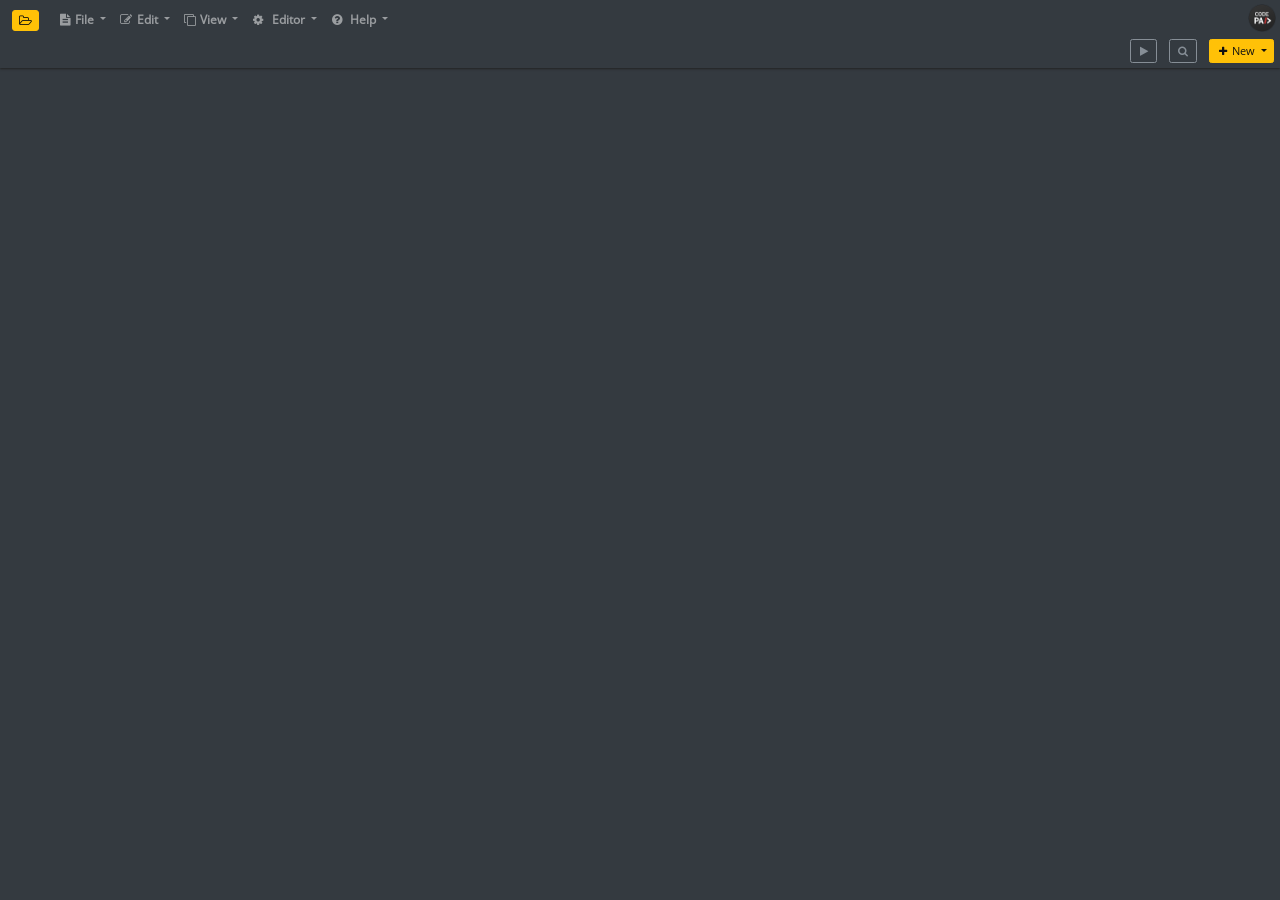
<file: index.html>
<!DOCTYPE html>
<html lang="en">
<head>
    <meta charset="UTF-8">
    <meta content="width=device-width, initial-scale=1" name="viewport">
    <meta http-equiv="refresh" content="0; url=/src/html/app.html">
    <link rel="canonical" href="/src/html/app.html">
    <title>CodePad</title>
</head>
<body>
<p><a href="/src/html/app.html">Launch CodePad</a></p>
</body>
</html>
</file>
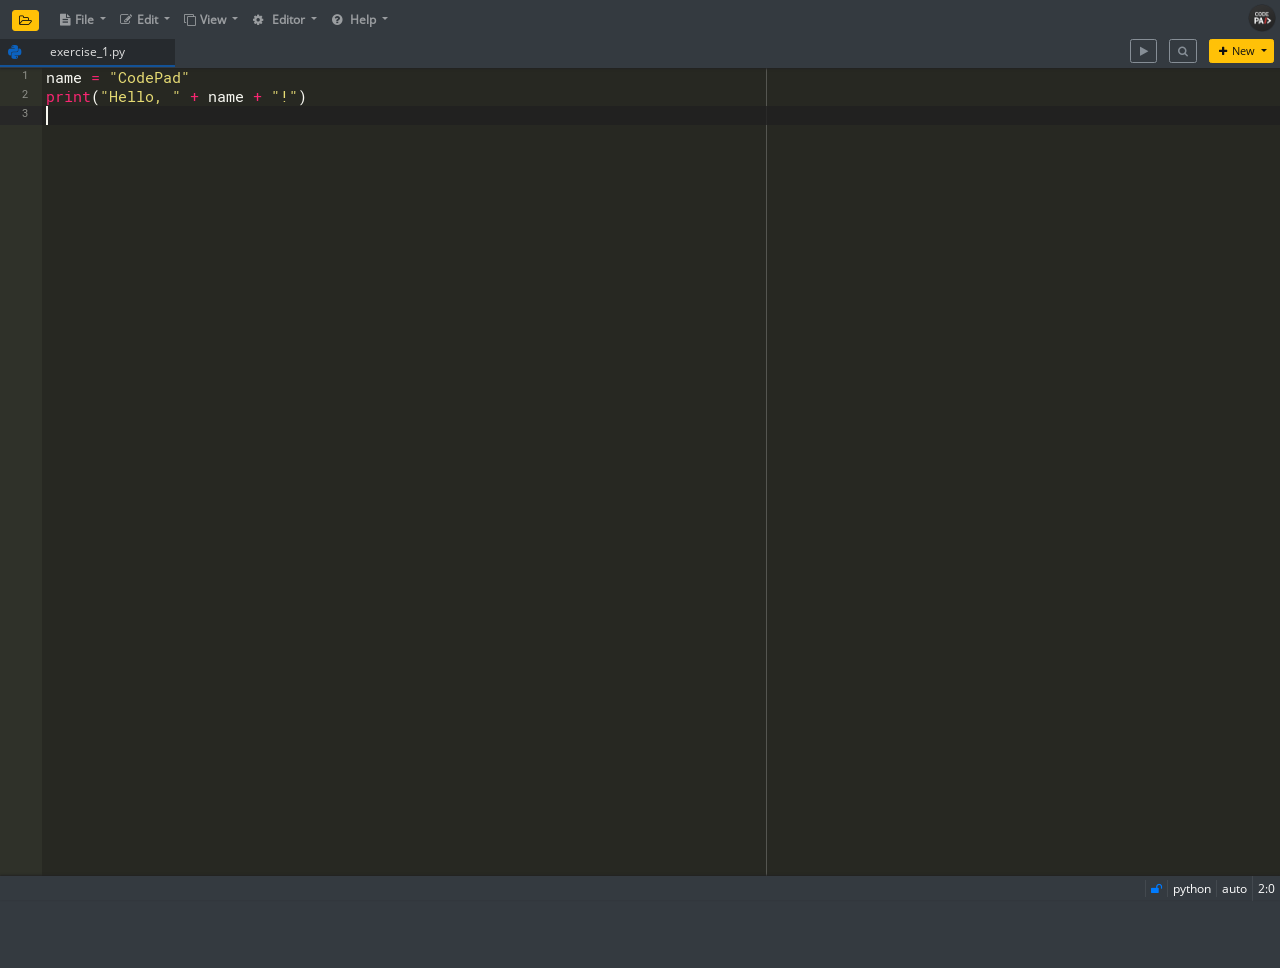
<file: src/html/app.html>
<!--
######################################################################################
######################################################################################
##      ______          __        ____            __
##     / ____/___  ____/ /__     / __ \____ _____/ /
##    / /   / __ \/ __  / _ \   / /_/ / __ `/ __  /
##   / /___/ /_/ / /_/ /  __/  / ____/ /_/ / /_/ /
##   \____/\____/\__,_/\___/  /_/    \__,_/\__,_/
##
##  - https://getbootstrap.com/docs/4.0/getting-started/introduction/
##  - https://github.com/ajaxorg/ace
##  - https://github.com/ajaxorg/ace/wiki
##  - https://ace.c9.io/api/editor.html
##  - https://github.com/jonmiles/bootstrap-treeview/
##  - http://fizzed.com/oss/font-mfizz
##  - https://github.com/mouse0270/bootstrap-notify
##  - https://select2.org/
##  - https://github.com/philschatz/octokat.js/
##  - https://dgoguerra.github.io/bootstrap-menu/
##  - http://konpa.github.io/devicon/
##
######################################################################################
######################################################################################
-->

<!DOCTYPE html>
<html lang="en">
<head>
    <meta charset="UTF-8">
    <meta content="initial-scale=1, shrink-to-fit=no, width=device-width"
          name="viewport">
    <meta name="theme-color"
          content="#343a40">
    <meta name="application-name"
          content="CodePad">
    <meta name="apple-mobile-web-app-capable"
          content="yes">
    <meta name="apple-mobile-web-app-title"
          content="CodePad">
    <link rel="manifest"
          href="/manifest.webmanifest">
    <link rel="icon"
          sizes="192x192"
          href="/src/img/codepad.192.png">
    <link rel="apple-touch-icon"
          href="/src/img/codepad.192.png">

    <link rel="stylesheet"
          href="/vendor/font-awesome/css/font-awesome.min.css?v=20260612-6"/>
    <link rel="stylesheet"
          href="/vendor/font-mfizz/css/font-mfizz.css?v=20260612-6">
    <link rel="stylesheet"
          href="/vendor/font-devicon/devicon.min.css?v=20260612-6"/>

    <link rel="stylesheet"
          href="/vendor/jquery-ui/jquery-ui.min.css?v=20260612-6"/>

    <link rel="stylesheet"
          href="/vendor/bootstrap/bootstrap.min.css?v=20260612-6"/>
    <link rel="stylesheet"
          href="/vendor/bootstrap-treeview/bootstrap-treeview.css?v=20260612-6"/>
    <link rel="stylesheet"
          href="/vendor/range-slider/range-slider.css?v=20260612-6"/>
    <link rel="stylesheet"
          href="/vendor/select-2/select2.min.css?v=20260612-6"/>
    <link rel="stylesheet"
          href="/vendor/animate/animate.css?v=20260612-6"/>

    <link rel="stylesheet"
          href="/src/css/gfonts.css?v=20260612-6"/>
    <link rel="stylesheet"
          href="/src/css/main.css?v=20260612-6"/>

    <title>CodePad</title>
</head>
<body>

<!--Header-->
<header class="fixed-top">
    <!--Navigation bar-->
    <nav class="navbar navbar-expand-md navbar-dark bg-dark">
        <div class="navbar-brand">
            <button class="btn btn-warning action-sidebar-toggle"
                    type="button"
                    data-toggle="collapse"
                    data-target="aside"
                    aria-expanded="false"
                    aria-controls="sidebar"
                    title="Open project">
                <i class="fa fa-fw fa-folder-open-o"></i>
            </button>
        </div>
        <button class="navbar-toggler"
                type="button"
                data-toggle="collapse"
                data-target="#navbarSupportedContent"
                aria-controls="navbarSupportedContent"
                aria-expanded="false"
                aria-label="Toggle navigation">
            <span class="navbar-toggler-icon"></span>
        </button>

        <div class="collapse navbar-collapse"
             id="navbarSupportedContent">
            <ul class="navbar-nav mr-auto">
                <li class="nav-item dropdown">
                    <a class="nav-link dropdown-toggle"
                       href="#"
                       data-toggle="dropdown"
                       aria-haspopup="true"
                       aria-expanded="false">
                        <i class="fa fa-fw fa-file-text"></i>&nbsp;File
                    </a>
                    <div class="dropdown-menu"
                         aria-labelledby="navbarDropdownMenuLink">
                        <a class="dropdown-item action-add-tab"
                           href="#">
                            <i class="fa fa-fw fa-plus"></i>&nbsp;New
                            <span class="navbar-help pull-right">(ctrl+n)</span>
                            <span class="clearfix"></span>
                        </a>
                        <a class="dropdown-item action-save"
                           href="#">
                            <i class="fa fa-fw fa-save"></i>&nbsp;Save
                            <span class="navbar-help pull-right">(ctrl+s)</span>
                            <span class="clearfix"></span>
                        </a>
                        <a class="dropdown-item action-save-all"
                           href="#">
                            <i class="fa fa-fw fa-save"></i>&nbsp;Save all
                            <span class="navbar-help pull-right">(ctrl+shift+s)</span>
                            <span class="clearfix"></span>
                        </a>
                        <div class="dropdown-divider"></div>
                        <a class="dropdown-item action-file-open"
                           href="#">
                            <i class="fa fa-fw fa-file-text"></i>&nbsp;Open file
                            <span class="navbar-help pull-right">(ctrl+o)</span>
                            <span class="clearfix"></span>
                        </a>
                        <a class="dropdown-item action-project-open"
                           href="#">
                            <i class="fa fa-fw fa-folder-open"></i>&nbsp;Open project
                            <span class="navbar-help pull-right">(ctrl+shift+o)</span>
                            <span class="clearfix"></span>
                        </a>
                        <div class="dropdown-divider"></div>
                        <a class="dropdown-item action-toggle-readonly"
                           href="#">
                            <i class="fa fa-fw fa-unlock-alt"></i>&nbsp;Toggle read-only
                        </a>
                        <a class="dropdown-item action-toggle-readonly-all"
                           href="#">
                            <i class="fa fa-fw fa-unlock-alt"></i>&nbsp;Toggle read-only all
                        </a>
                        <div class="dropdown-divider"></div>
                        <a class="dropdown-item action-exit"
                           href="#">
                            <i class="fa fa-fw fa-sign-out"></i>&nbsp;Exit
                            <span class="navbar-help pull-right">(ctrl+w)</span>
                            <span class="clearfix"></span>
                        </a>
                    </div>
                </li>

                <li class="nav-item dropdown">
                    <a class="nav-link dropdown-toggle"
                       href="#"
                       data-toggle="dropdown"
                       aria-haspopup="true"
                       aria-expanded="false">
                        <i class="fa fa-fw fa-edit"></i>&nbsp;Edit
                    </a>
                    <div class="dropdown-menu"
                         aria-labelledby="navbarDropdownMenuLink">
                        <a class="dropdown-item action action-search"
                           href="#">
                            <i class="fa fa-fw fa-search"></i>
                            &nbsp;Search
                            <span class="navbar-help pull-right">(ctrl+f)</span>
                            <span class="clearfix"></span>
                        </a>
                        <div class="dropdown-divider"></div>
                        <a class="dropdown-item action-undo"
                           href="#">
                            <i class="fa fa-fw fa-reply"></i>
                            &nbsp;Undo
                            <span class="navbar-help pull-right">(ctrl+z)</span>
                            <span class="clearfix"></span>
                        </a>
                        <a class="dropdown-item action-redo"
                           href="#">
                            <i class="fa fa-fw fa-share"></i>
                            &nbsp;Redo
                            <span class="navbar-help pull-right">(ctrl+y)</span>
                            <span class="clearfix"></span>
                        </a>

                        <div class="dropdown-divider"></div>

                        <a class="dropdown-item action-cut"
                           href="#">
                            <i class="fa fa-fw fa-cut"></i>
                            &nbsp;Cut
                            <span class="navbar-help pull-right">(ctrl+x)</span>
                            <span class="clearfix"></span>
                        </a>
                        <a class="dropdown-item action-copy"
                           href="#">
                            <i class="fa fa-fw fa-copy"></i>
                            &nbsp;Copy
                            <span class="navbar-help pull-right">(ctrl+c)</span>
                            <span class="clearfix"></span>
                        </a>
                        <a class="dropdown-item action-paste"
                           href="#">
                            <i class="fa fa-fw fa-paste"></i>
                            &nbsp;Paste
                            <span class="navbar-help pull-right">(ctrl+v)</span>
                            <span class="clearfix"></span>
                        </a>
                        <a class="dropdown-item action-select-all"
                           href="#">
                            <i class="fa fa-fw fa-bars"></i>
                            &nbsp;Select all
                            <span class="navbar-help pull-right">(ctrl+a)</span>
                            <span class="clearfix"></span>
                        </a>

                        <div class="dropdown-divider"></div>

                        <a class="dropdown-item action-fold-all"
                           href="#">
                            <i class="fa fa-fw fa-level-up"></i>
                            &nbsp;Fold all
                            <span class="navbar-help pull-right">(alt+0)</span>
                            <span class="clearfix"></span>
                        </a>
                        <a class="dropdown-item action-unfold-all"
                           href="#">
                            <i class="fa fa-fw fa-level-down"></i>
                            &nbsp;Un-fold all
                            <span class="navbar-help pull-right">(alt+shift+0)</span>
                            <span class="clearfix"></span>
                        </a>
                    </div>
                </li>

                <li class="nav-item dropdown">
                    <a class="nav-link dropdown-toggle"
                       href="#"
                       data-toggle="dropdown"
                       aria-haspopup="true"
                       aria-expanded="false">
                        <i class="fa fa-fw fa-clone"></i>&nbsp;View
                    </a>
                    <div class="dropdown-menu"
                         aria-labelledby="navbarDropdownMenuLink">
                        <a class="dropdown-item action-minimize"
                           href="#">
                            <i class="fa fa-fw fa-window-minimize"></i>
                            &nbsp;Minimize
                            <span class="navbar-help pull-right">(ctrl+alt+[)</span>
                            <span class="clearfix"></span>
                        </a>
                        <a class="dropdown-item action-maximize"
                           href="#">
                            <i class="fa fa-fw fa-window-maximize"></i>
                            &nbsp;Maximize
                            <span class="navbar-help pull-right">(ctrl+alt+])</span>
                            <span class="clearfix"></span>
                        </a>
                        <a class="dropdown-item action-fullscreen"
                           href="#">
                            <i class="fa fa-fw fa-arrows-alt"></i>
                            &nbsp;Full screen
                            <span class="navbar-help pull-right">(ctrl+alt+f)</span>
                            <span class="clearfix"></span>
                        </a>

                        <div class="dropdown-divider"></div>

                        <a class="dropdown-item action-font-decrease"
                           href="#">
                            <i class="fa fa-fw fa-arrow-down"></i>
                            &nbsp;Decrease font size
                            <span class="navbar-help pull-right">(ctrl+alt+,)</span>
                            <span class="clearfix"></span>
                        </a>
                        <a class="dropdown-item action-font-increase"
                           href="#">
                            <i class="fa fa-fw fa-arrow-up"></i>
                            &nbsp;Increase font size
                            <span class="navbar-help pull-right">(ctrl+alt+.)</span>
                            <span class="clearfix"></span>
                        </a>
                    </div>
                </li>

                <li class="nav-item dropdown">
                    <a class="nav-link dropdown-toggle"
                       href="#"
                       data-toggle="dropdown"
                       aria-haspopup="true"
                       aria-expanded="false">
                        <i class="fa fa-fw fa-cog"></i>
                        &nbsp;Editor
                    </a>
                    <div class="dropdown-menu"
                         aria-labelledby="navbarDropdownMenuLink">
                        <a class="dropdown-item modal-ide-appearance"
                           href="#"
                           data-toggle="modal"
                           data-target=".modal-lg-container">
                            <i class="fa fa-fw fa-magic"></i>
                            &nbsp;Appearance & fonts
                        </a>

                        <a class="dropdown-item modal-ide-settings"
                           href="#"
                           data-toggle="modal"
                           data-target=".modal-lg-container">
                            <i class="fa fa-fw fa-cogs"></i>
                            &nbsp;IDE preferences
                        </a>
                    </div>
                </li>

                <li class="nav-item dropdown">
                    <a class="nav-link dropdown-toggle"
                       href="#"
                       data-toggle="dropdown"
                       aria-haspopup="true"
                       aria-expanded="false">
                        <i class="fa fa-fw fa-question-circle"></i>
                        &nbsp;Help
                    </a>

                    <div class="dropdown-menu"
                         aria-labelledby="navbarDropdownMenuLink">
                        <a class="dropdown-item modal-content-help"
                           href="#"
                           data-toggle="modal"
                           data-target=".modal-md-container">
                            <i class="fa fa-fw fa-question-circle"></i>
                            &nbsp;About
                        </a>

                        <a class="dropdown-item"
                           href="https://github.com/andrewbrg/codepad-chrome-app/issues"
                           target="_blank">
                            <i class="fa fa-fw fa-bug"></i>
                            &nbsp;File a bug
                        </a>
                        <a class="dropdown-item modal-content-rate"
                           href="#"
                           data-toggle="modal"
                           data-target=".modal-md-container">
                            <i class="fa fa-fw fa-heart"></i>
                            &nbsp;Support CodePad
                        </a>
                    </div>
                </li>
            </ul>
            <a href="https://github.com/andrewbrg/codepad-chrome-app"
               target="_blank"
               class="nav-logo">
                <img src="/src/img/codepad.64.png"
                     height="28"/>
            </a>
        </div>
    </nav>
    <!--End navigation bar-->

    <!-- Editor tabs -->
    <div class="nav-tabs bg-dark text-white add-file-container">

        <div class="dropdown pull-right"
             data-toggle="tooltip"
             title="Add file">
            <button class="btn btn-warning btn-sm dropdown-toggle"
                    type="button"
                    data-toggle="dropdown"
                    aria-haspopup="true"
                    aria-expanded="false">
                <i class="fa fa-fw fa-plus"></i> New
            </button>
            <div class="dropdown-menu add-tab-dropdown"></div>
        </div>

        <div class="pull-right"
             data-toggle="tooltip"
             title="Search">
            <button class="btn btn-outline-secondary btn-sm action action-search"
                    type="button">
                <i class="fa fa-fw fa-search"></i>
            </button>
        </div>

        <div class="pull-right"
             data-toggle="tooltip"
             title="Run code">
            <button class="btn btn-outline-secondary btn-sm action-run-code"
                    type="button">
                <i class="fa fa-fw fa-play"></i>
            </button>
        </div>

        <ul class="nav tab-list sortable"
            role="tablist"></ul>
    </div>
    <!-- End editor tabs -->
</header>
<!--End header-->

<main>
    <aside class="flex-1 collapse">
        <div class="sidebar-menu bg-dark text-white">
            <span class="sidebar-menu-title pull-left">
                No project opened...
            </span>
            <div class="sidebar-menu-actions pull-right">
                <i class="fa fa-fw fa-expand action-sidebar-expand"
                   title="Expand nodes"></i>
                <i class="fa fa-fw fa-compress action-sidebar-compress"
                   title="Collapse nodes"></i>
                <i class="fa fa-fw fa-times-circle action-project-close"
                   title="Close project"></i>
                <i class="fa fa-fw fa-caret-square-o-left action-sidebar-hide"
                   title="Close sidebar"></i>
            </div>
            <div class="clearfix"></div>
        </div>
        <div id="sidebar"
             class="sidebar text-white">
            <br/>
            <p class="text-center">There is no project currently open...</p>
            <p class="text-center">
                <button class="btn btn-warning btn-sm action-project-open">Open project</button>
            </p>
        </div>
    </aside>
    <div class="flex-2 tab-content"></div>
</main>

<!-- Modals -->
<div class="modal fade modal-sm-container"
     tabindex="-1"
     role="dialog"
     aria-hidden="true">
    <div class="modal-dialog modal-sm">
        <div class="modal-content bg-dark text-white">
            <div class="modal-header">
                <h4 class="modal-title"></h4>
                <button type="button"
                        class="btn btn-sm btn-outline-secondary"
                        data-dismiss="modal"
                        aria-label="Close">
                    <span aria-hidden="true"><i class="fa fa-fw fa-close"></i></span>
                </button>
            </div>
            <div class="modal-body"></div>
        </div>
    </div>
</div>

<div class="modal fade modal-md-container"
     tabindex="-1"
     role="dialog"
     aria-hidden="true">
    <div class="modal-dialog modal-md">
        <div class="modal-content bg-dark text-white">
            <div class="modal-header">
                <h4 class="modal-title"></h4>
                <button type="button"
                        class="btn btn-sm btn-outline-secondary"
                        data-dismiss="modal"
                        aria-label="Close">
                    <span aria-hidden="true"><i class="fa fa-fw fa-close"></i></span>
                </button>
            </div>
            <div class="modal-body"></div>
        </div>
    </div>
</div>

<div class="modal fade modal-lg-container"
     tabindex="-1"
     role="dialog"
     aria-hidden="true">
    <div class="modal-dialog modal-lg">
        <div class="modal-content bg-dark text-white">
            <div class="modal-header">
                <h4 class="modal-title"></h4>
                <button type="button"
                        class="btn btn-sm btn-outline-secondary"
                        data-dismiss="modal"
                        aria-label="Close">
                    <span aria-hidden="true"><i class="fa fa-fw fa-close"></i></span>
                </button>
            </div>
            <div class="modal-body"></div>
        </div>
    </div>
</div>


<!-- Bootstrap -->
<script src="/vendor/jquery/jquery-3.2.1.min.js"></script>
<script src="/vendor/popper/popper.min.js"></script>
<script src="/vendor/bootstrap/bootstrap.min.js"></script>

<!-- Jquery UI -->
<script src="/vendor/jquery-ui/jquery-ui.min.js"></script>

<!-- Range slider -->
<script src="/vendor/range-slider/range-slider.js"></script>

<!-- Bootstrap notify -->
<script src="/vendor/bootstrap-notify/bootstrap-notify.min.js"></script>

<!-- Ace editor -->
<script src="/vendor/ace/ace.js"></script>
<script src="/vendor/ace/ext-modelist.js"></script>
<script src="/vendor/ace/ext-beautify.js"></script>
<script src="/vendor/ace/ext-language_tools.js"></script>
<script src="/vendor/ace/ext-statusbar.js"></script>

<!-- Treeview -->
<script src="/vendor/bootstrap-treeview/bootstrap-treeview.js"></script>

<!-- Bootstrap menu -->
<script src="/vendor/bootstrap-menu/bootstrap-menu.min.js"></script>

<!-- Select 2 -->
<script src="/vendor/select-2/select2.min.js"></script>

<!-- Native scripts -->
<script src="/src/js/pwa/chrome-compat.js?v=20260612-6"></script>
<script src="/src/js/handlers/files.js?v=20260612-6"></script>
<script src="/src/js/handlers/notifications.js?v=20260612-6"></script>
<script src="/src/js/handlers/ide.settings.js?v=20260612-6"></script>
<script src="/src/js/handlers/sidebar.js?v=20260612-6"></script>
<script src="/src/js/handlers/editors.js?v=20260612-6"></script>
<script src="/src/js/handlers/modals.js?v=20260612-6"></script>
<script src="/src/js/handlers/classroom.js?v=20260612-6"></script>

<!-- Events script -->
<script src="/src/js/events.js?v=20260612-6"></script>
<script src="/src/js/pwa/register.js?v=20260612-6"></script>
</body>
</html>
</file>
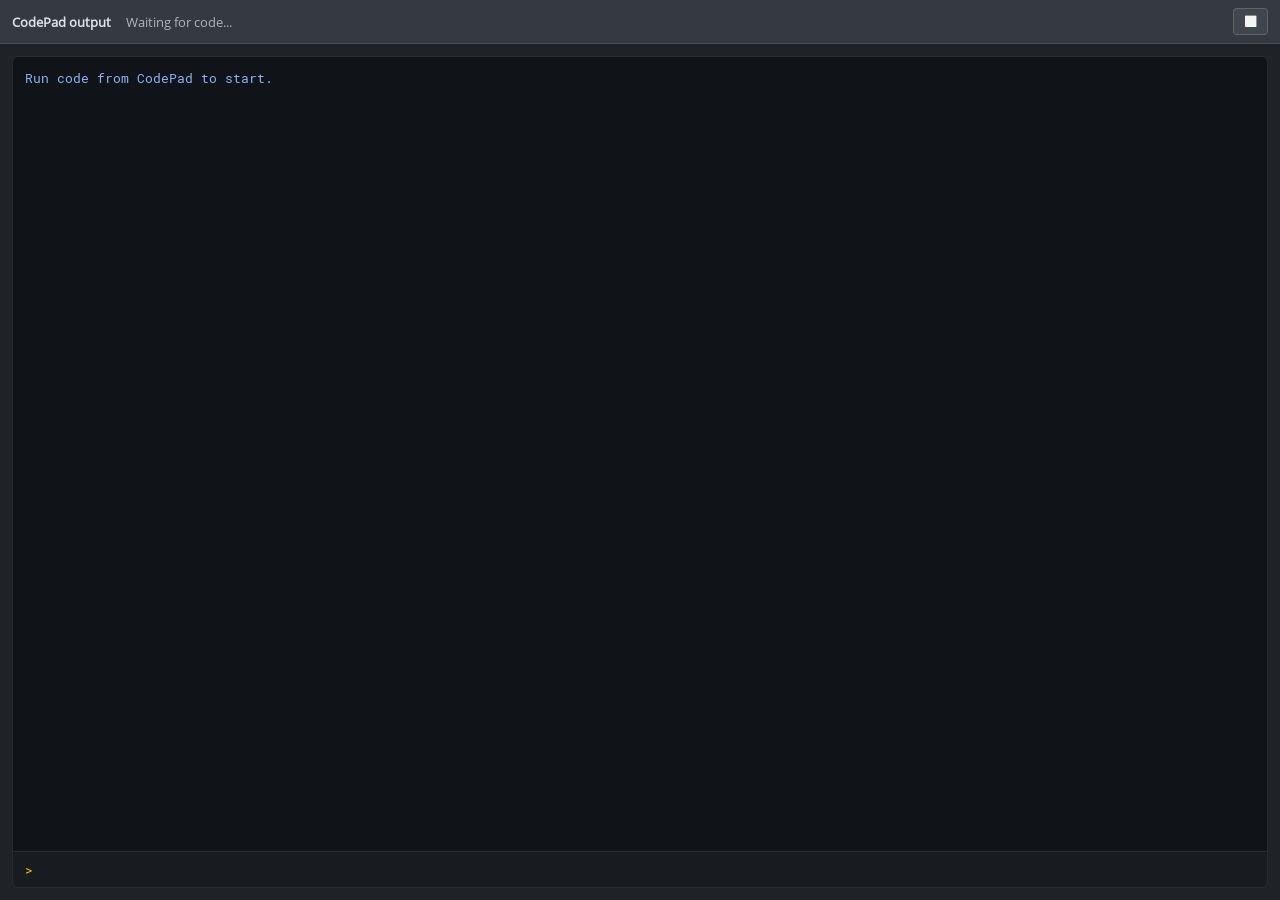
<file: src/html/runtime.html>
<!DOCTYPE html>
<html lang="en">
<head>
    <meta charset="UTF-8">
    <meta content="width=device-width, initial-scale=1"
          name="viewport">
    <meta name="theme-color"
          content="#1f2328">
    <title>CodePad Output</title>
    <link rel="icon"
          sizes="192x192"
          href="/src/img/codepad.192.png">
    <link rel="stylesheet"
          href="/vendor/font-awesome/css/font-awesome.min.css?v=20260612-6">
    <link rel="stylesheet"
          href="/src/css/gfonts.css?v=20260612-6">
    <link rel="stylesheet"
          href="/src/css/runtime.css?v=20260612-6">
</head>
<body>
<header class="runtime-header">
    <div>
        <strong>CodePad output</strong>
        <span class="runtime-title">Waiting for code...</span>
    </div>
    <button class="runtime-stop"
            type="button"
            title="Stop program">
        <i class="fa fa-fw fa-stop"></i>
    </button>
</header>
<main class="runtime-main">
    <section class="terminal-pane"
             aria-label="Program output">
        <div class="terminal"
             aria-live="polite">
            <div class="terminal-stream"></div>
            <form class="terminal-input-line">
                <span class="terminal-prompt">&gt;</span>
                <input class="terminal-input"
                       autocomplete="off"
                       spellcheck="false"
                       aria-label="Program input"
                       disabled>
            </form>
        </div>
    </section>
    <section class="turtle-pane"
             aria-label="Turtle graphics">
        <canvas id="turtle-canvas"
                width="640"
                height="640"></canvas>
    </section>
    <section class="html-pane"
             aria-label="HTML preview">
        <iframe class="html-preview"
                title="HTML preview"
                sandbox="allow-scripts allow-forms allow-modals"></iframe>
    </section>
</main>
<script src="/src/js/runtime-config.js?v=20260612-6"></script>
<script src="/src/js/runtime.js?v=20260612-6"></script>
</body>
</html>
</file>
<file: vendor/font-mfizz/css/font-mfizz.css>
@font-face{font-family:FontMfizz;src:url(../fonts/font-mfizz.woff) format("woff");font-weight:400;font-style:normal}[data-icon]:before{content:attr(data-icon)}.icon-3dprint:before,.icon-alpinelinux:before,.icon-angular-alt:before,.icon-angular:before,.icon-antenna:before,.icon-apache:before,.icon-archlinux:before,.icon-aws:before,.icon-azure:before,.icon-backbone:before,.icon-blackberry:before,.icon-bomb:before,.icon-bootstrap:before,.icon-c:before,.icon-cassandra:before,.icon-centos:before,.icon-clojure:before,.icon-codeigniter:before,.icon-codepen:before,.icon-coffee-bean:before,.icon-cplusplus:before,.icon-csharp:before,.icon-css3-alt:before,.icon-css3:before,.icon-css:before,.icon-d3:before,.icon-database-alt2:before,.icon-database-alt:before,.icon-database:before,.icon-debian:before,.icon-docker:before,.icon-dreamhost:before,.icon-elixir:before,.icon-elm:before,.icon-erlang:before,.icon-exherbo:before,.icon-fedora:before,.icon-fire-alt:before,.icon-freebsd:before,.icon-freecodecamp:before,.icon-gentoo:before,.icon-ghost:before,.icon-git:before,.icon-gnome:before,.icon-go-alt:before,.icon-go:before,.icon-google-alt:before,.icon-google-code:before,.icon-google-developers:before,.icon-google:before,.icon-gradle:before,.icon-grails-alt:before,.icon-grails:before,.icon-grunt:before,.icon-gulp-alt:before,.icon-gulp:before,.icon-hadoop:before,.icon-haskell:before,.icon-heroku:before,.icon-html5-alt:before,.icon-html5:before,.icon-html:before,.icon-iphone:before,.icon-java-bold:before,.icon-java-duke:before,.icon-java:before,.icon-javascript-alt:before,.icon-javascript:before,.icon-jetty:before,.icon-jquery:before,.icon-kde:before,.icon-laravel:before,.icon-line-graph:before,.icon-linux-mint:before,.icon-looking:before,.icon-magento:before,.icon-mariadb:before,.icon-maven:before,.icon-microscope:before,.icon-mobile-device:before,.icon-mobile-phone-alt:before,.icon-mobile-phone-broadcast:before,.icon-mongodb:before,.icon-mssql:before,.icon-mysql-alt:before,.icon-mysql:before,.icon-netbsd:before,.icon-nginx-alt2:before,.icon-nginx-alt:before,.icon-nginx:before,.icon-nodejs:before,.icon-npm:before,.icon-objc:before,.icon-openshift:before,.icon-oracle-alt:before,.icon-oracle:before,.icon-osx:before,.icon-perl:before,.icon-phone-alt:before,.icon-phone-gap:before,.icon-phone-retro:before,.icon-php-alt:before,.icon-php:before,.icon-playframework-alt:before,.icon-playframework:before,.icon-plone:before,.icon-postgres-alt:before,.icon-postgres:before,.icon-python:before,.icon-raspberrypi:before,.icon-reactjs:before,.icon-redhat:before,.icon-redis:before,.icon-ruby-on-rails-alt:before,.icon-ruby-on-rails:before,.icon-ruby:before,.icon-rust:before,.icon-sass:before,.icon-satellite:before,.icon-scala-alt:before,.icon-scala:before,.icon-script-alt:before,.icon-script:before,.icon-shell:before,.icon-sitefinity:before,.icon-solaris:before,.icon-splatter:before,.icon-spring:before,.icon-suse:before,.icon-svg:before,.icon-symfony:before,.icon-tomcat:before,.icon-ubuntu:before,.icon-unity:before,.icon-wireless:before,.icon-wordpress:before,.icon-x11:before,[data-icon]:before{display:inline-block;font-family:FontMfizz;font-style:normal;font-weight:400;font-variant:normal;line-height:1;text-decoration:inherit;text-rendering:optimizeLegibility;text-transform:none;-moz-osx-font-smoothing:grayscale;-webkit-font-smoothing:antialiased;font-smoothing:antialiased}.icon-3dprint:before{content:"\f100"}.icon-alpinelinux:before{content:"\f101"}.icon-angular:before{content:"\f102"}.icon-angular-alt:before{content:"\f103"}.icon-antenna:before{content:"\f104"}.icon-apache:before{content:"\f105"}.icon-archlinux:before{content:"\f106"}.icon-aws:before{content:"\f107"}.icon-azure:before{content:"\f108"}.icon-backbone:before{content:"\f109"}.icon-blackberry:before{content:"\f10a"}.icon-bomb:before{content:"\f10b"}.icon-bootstrap:before{content:"\f10c"}.icon-c:before{content:"\f10d"}.icon-cassandra:before{content:"\f10e"}.icon-centos:before{content:"\f10f"}.icon-clojure:before{content:"\f110"}.icon-codeigniter:before{content:"\f111"}.icon-codepen:before{content:"\f112"}.icon-coffee-bean:before{content:"\f113"}.icon-cplusplus:before{content:"\f114"}.icon-csharp:before{content:"\f115"}.icon-css:before{content:"\f116"}.icon-css3:before{content:"\f117"}.icon-css3-alt:before{content:"\f118"}.icon-d3:before{content:"\f119"}.icon-database:before{content:"\f11a"}.icon-database-alt:before{content:"\f11b"}.icon-database-alt2:before{content:"\f11c"}.icon-debian:before{content:"\f11d"}.icon-docker:before{content:"\f11e"}.icon-dreamhost:before{content:"\f11f"}.icon-elixir:before{content:"\f120"}.icon-elm:before{content:"\f121"}.icon-erlang:before{content:"\f122"}.icon-exherbo:before{content:"\f123"}.icon-fedora:before{content:"\f124"}.icon-fire-alt:before{content:"\f125"}.icon-freebsd:before{content:"\f126"}.icon-freecodecamp:before{content:"\f127"}.icon-gentoo:before{content:"\f128"}.icon-ghost:before{content:"\f129"}.icon-git:before{content:"\f12a"}.icon-gnome:before{content:"\f12b"}.icon-go:before{content:"\f12c"}.icon-go-alt:before{content:"\f12d"}.icon-google:before{content:"\f12e"}.icon-google-alt:before{content:"\f12f"}.icon-google-code:before{content:"\f130"}.icon-google-developers:before{content:"\f131"}.icon-gradle:before{content:"\f132"}.icon-grails:before{content:"\f133"}.icon-grails-alt:before{content:"\f134"}.icon-grunt:before{content:"\f135"}.icon-gulp:before{content:"\f136"}.icon-gulp-alt:before{content:"\f137"}.icon-hadoop:before{content:"\f138"}.icon-haskell:before{content:"\f139"}.icon-heroku:before{content:"\f13a"}.icon-html:before{content:"\f13b"}.icon-html5:before{content:"\f13c"}.icon-html5-alt:before{content:"\f13d"}.icon-iphone:before{content:"\f13e"}.icon-java:before{content:"\f13f"}.icon-java-bold:before{content:"\f140"}.icon-java-duke:before{content:"\f141"}.icon-javascript:before{content:"\f142"}.icon-javascript-alt:before{content:"\f143"}.icon-jetty:before{content:"\f144"}.icon-jquery:before{content:"\f145"}.icon-kde:before{content:"\f146"}.icon-laravel:before{content:"\f147"}.icon-line-graph:before{content:"\f148"}.icon-linux-mint:before{content:"\f149"}.icon-looking:before{content:"\f14a"}.icon-magento:before{content:"\f14b"}.icon-mariadb:before{content:"\f14c"}.icon-maven:before{content:"\f14d"}.icon-microscope:before{content:"\f14e"}.icon-mobile-device:before{content:"\f14f"}.icon-mobile-phone-alt:before{content:"\f150"}.icon-mobile-phone-broadcast:before{content:"\f151"}.icon-mongodb:before{content:"\f152"}.icon-mssql:before{content:"\f153"}.icon-mysql:before{content:"\f154"}.icon-mysql-alt:before{content:"\f155"}.icon-netbsd:before{content:"\f156"}.icon-nginx:before{content:"\f157"}.icon-nginx-alt:before{content:"\f158"}.icon-nginx-alt2:before{content:"\f159"}.icon-nodejs:before{content:"\f15a"}.icon-npm:before{content:"\f15b"}.icon-objc:before{content:"\f15c"}.icon-openshift:before{content:"\f15d"}.icon-oracle:before{content:"\f15e"}.icon-oracle-alt:before{content:"\f15f"}.icon-osx:before{content:"\f160"}.icon-perl:before{content:"\f161"}.icon-phone-alt:before{content:"\f162"}.icon-phone-gap:before{content:"\f163"}.icon-phone-retro:before{content:"\f164"}.icon-php:before{content:"\f165"}.icon-php-alt:before{content:"\f166"}.icon-playframework:before{content:"\f167"}.icon-playframework-alt:before{content:"\f168"}.icon-plone:before{content:"\f169"}.icon-postgres:before{content:"\f16a"}.icon-postgres-alt:before{content:"\f16b"}.icon-python:before{content:"\f16c"}.icon-raspberrypi:before{content:"\f16d"}.icon-reactjs:before{content:"\f16e"}.icon-redhat:before{content:"\f16f"}.icon-redis:before{content:"\f170"}.icon-ruby:before{content:"\f171"}.icon-ruby-on-rails:before{content:"\f172"}.icon-ruby-on-rails-alt:before{content:"\f173"}.icon-rust:before{content:"\f174"}.icon-sass:before{content:"\f175"}.icon-satellite:before{content:"\f176"}.icon-scala:before{content:"\f177"}.icon-scala-alt:before{content:"\f178"}.icon-script:before{content:"\f179"}.icon-script-alt:before{content:"\f17a"}.icon-shell:before{content:"\f17b"}.icon-sitefinity:before{content:"\f17c"}.icon-solaris:before{content:"\f17d"}.icon-splatter:before{content:"\f17e"}.icon-spring:before{content:"\f17f"}.icon-suse:before{content:"\f180"}.icon-svg:before{content:"\f181"}.icon-symfony:before{content:"\f182"}.icon-tomcat:before{content:"\f183"}.icon-ubuntu:before{content:"\f184"}.icon-unity:before{content:"\f185"}.icon-wireless:before{content:"\f186"}.icon-wordpress:before{content:"\f187"}.icon-x11:before{content:"\f188"}
</file>
<file: vendor/range-slider/range-slider.css>
.range-slider {
    width: 100%;
    height: 36px;
    padding: 7px 0 0 0;
}

.range-slider-range {
    -webkit-appearance: none;
    width: 100%;
    height: 10px;
    border-radius: 5px;
    background: #343a40;
    outline: none;
    padding: 0;
    margin: 0;
}

.range-slider-range::-webkit-slider-thumb {
    -webkit-appearance: none;
    appearance: none;
    width: 20px;
    height: 20px;
    border-radius: 50%;
    background: #cccccc;
    cursor: pointer;
    -webkit-transition: background .15s ease-in-out;
    transition: background .15s ease-in-out;
}

.range-slider-range::-webkit-slider-thumb:hover {
    background: rgba(0, 123, 255, 1);
}

.range-slider-range:active::-webkit-slider-thumb {
    background: rgba(0, 123, 255, 1);
}

.range-slider-range::-moz-range-thumb {
    width: 20px;
    height: 20px;
    border: 0;
    border-radius: 50%;
    background: #cccccc;
    cursor: pointer;
    -webkit-transition: background .15s ease-in-out;
    transition: background .15s ease-in-out;
}

.range-slider-range::-moz-range-thumb:hover {
    background: rgba(0, 123, 255, 1);
}

.range-slider-range:active::-moz-range-thumb {
    background: rgba(0, 123, 255, 1);
}

.range-slider-value {
    display: inline-block;
    position: relative;
    width: 60px;
    color: #121212;
    line-height: 20px;
    text-align: center;
    border-radius: 3px;
    background: #cccccc;
    margin-left: 8px;
}

.range-slider-value:after {
    position: absolute;
    top: 3px;
    left: -7px;
    width: 0;
    height: 0;
    border-top: 7px solid transparent;
    border-right: 7px solid #cccccc;
    border-bottom: 7px solid transparent;
    content: '';
}

::-moz-range-track {
    background: #d7dcdf;
    border: 0;
}

input::-moz-focus-inner,
input::-moz-focus-outer {
    border: 0;
}
</file>
<file: src/css/gfonts.css>
@font-face {
    font-family: 'Anonymous Pro';
    font-style: normal;
    font-weight: 400;
    src: local('Anonymous Pro Regular'), local('AnonymousPro-Regular'),
    url('/src/fonts/Zhfjj_gat3waL4JSju74ExEOS6Aq7hJAAidQNR3rgdU.woff2') format('woff2');
    unicode-range: U+0000-00FF, U+0131, U+0152-0153, U+02C6, U+02DA, U+02DC, U+2000-206F, U+2074, U+20AC, U+2212, U+2215;
}

@font-face {
    font-family: 'Architects Daughter';
    font-style: normal;
    font-weight: 400;
    src: local('Architects Daughter Regular'), local('ArchitectsDaughter-Regular'),
    url('/src/fonts/RXTgOOQ9AAtaVOHxx0IUBM3t7GjCYufj5TXV5VnA2p8.woff2') format('woff2');
    unicode-range: U+0000-00FF, U+0131, U+0152-0153, U+02C6, U+02DA, U+02DC, U+2000-206F, U+2074, U+20AC, U+2212, U+2215;
}

@font-face {
    font-family: 'Cousine';
    font-style: normal;
    font-weight: 400;
    src: local('Cousine Regular'), local('Cousine-Regular'),
    url('/src/fonts/0IpceuvDvCegpU9Mz8MQ_g.woff2') format('woff2');
    unicode-range: U+0000-00FF, U+0131, U+0152-0153, U+02C6, U+02DA, U+02DC, U+2000-206F, U+2074, U+20AC, U+2212, U+2215;
}

@font-face {
    font-family: 'Cutive Mono';
    font-style: normal;
    font-weight: 400;
    src: local('Cutive Mono Regular'), local('CutiveMono-Regular'),
    url('/src/fonts/N5odNRruTwjvCM8y77PhQY4P5ICox8Kq3LLUNMylGO4.woff2') format('woff2');
    unicode-range: U+0000-00FF, U+0131, U+0152-0153, U+02C6, U+02DA, U+02DC, U+2000-206F, U+2074, U+20AC, U+2212, U+2215;
}

@font-face {
    font-family: 'Droid Sans Mono';
    font-style: normal;
    font-weight: 400;
    src: local('Droid Sans Mono Regular'), local('DroidSansMono-Regular'),
    url('/src/fonts/ns-m2xQYezAtqh7ai59hJYdJ2JT0J65PSe7wdxAnx_I.woff2') format('woff2');
    unicode-range: U+0000-00FF, U+0131, U+0152-0153, U+02C6, U+02DA, U+02DC, U+2000-206F, U+2074, U+20AC, U+2212, U+2215;
}

@font-face {
    font-family: 'Dekko';
    font-style: normal;
    font-weight: 400;
    src: local('Dekko'),
    url('/src/fonts/65sfRS5PD_z7ZcEP48_P-g.woff2') format('woff2');
    unicode-range: U+0000-00FF, U+0131, U+0152-0153, U+02C6, U+02DA, U+02DC, U+2000-206F, U+2074, U+20AC, U+2212, U+2215;
}

@font-face {
    font-family: 'Fira Mono';
    font-style: normal;
    font-weight: 400;
    src: local('Fira Mono Regular'), local('FiraMono-Regular'),
    url('/src/fonts/SlRWfq1zeqXiYWAN-lnG-ltXRa8TVwTICgirnJhmVJw.woff2') format('woff2');
    unicode-range: U+0000-00FF, U+0131, U+0152-0153, U+02C6, U+02DA, U+02DC, U+2000-206F, U+2074, U+20AC, U+2212, U+2215;
}

@font-face {
    font-family: 'Nova Mono';
    font-style: normal;
    font-weight: 400;
    src: local('NovaMono'),
    url('/src/fonts/pN6VVBY03b9QLz-7i6Kl0VtXRa8TVwTICgirnJhmVJw.woff2') format('woff2');
    unicode-range: U+0000-00FF, U+0131, U+0152-0153, U+02C6, U+02DA, U+02DC, U+2000-206F, U+2074, U+20AC, U+2212, U+2215;
}

@font-face {
    font-family: 'PT Mono';
    font-style: normal;
    font-weight: 400;
    src: local('PT Mono'), local('PTMono-Regular'),
    url('/src/fonts/h6kfiL-5Ady2K9sB3hOqcw.woff2') format('woff2');
    unicode-range: U+0000-00FF, U+0131, U+0152-0153, U+02C6, U+02DA, U+02DC, U+2000-206F, U+2074, U+20AC, U+2212, U+2215;
}

@font-face {
    font-family: 'Inconsolata';
    font-style: normal;
    font-weight: 400;
    src: local('Inconsolata Regular'), local('Inconsolata-Regular'),
    url('/src/fonts/BjAYBlHtW3CJxDcjzrnZCI4P5ICox8Kq3LLUNMylGO4.woff2') format('woff2');
    unicode-range: U+0000-00FF, U+0131, U+0152-0153, U+02C6, U+02DA, U+02DC, U+2000-206F, U+2074, U+20AC, U+2212, U+2215;
}

@font-face {
    font-family: 'Kalam';
    font-style: normal;
    font-weight: 400;
    src: local('Kalam'), local('Kalam-Regular'),
    url('/src/fonts/IOem-i1iklYvPM2B8plGmg.woff2') format('woff2');
    unicode-range: U+0000-00FF, U+0131, U+0152-0153, U+02C6, U+02DA, U+02DC, U+2000-206F, U+2074, U+20AC, U+2212, U+2215;
}

@font-face {
    font-family: 'Montserrat';
    font-style: normal;
    font-weight: 400;
    src: local('Montserrat Regular'), local('Montserrat-Regular'),
    url('/src/fonts/zhcz-_WihjSQC0oHJ9TCYPk_vArhqVIZ0nv9q090hN8.woff2') format('woff2');
    unicode-range: U+0000-00FF, U+0131, U+0152-0153, U+02C6, U+02DA, U+02DC, U+2000-206F, U+2074, U+20AC, U+2212, U+2215;
}

@font-face {
    font-family: 'Open Sans';
    font-style: normal;
    font-weight: 400;
    src: local('Open Sans Regular'), local('OpenSans-Regular'),
    url('/src/fonts/cJZKeOuBrn4kERxqtaUH3VtXRa8TVwTICgirnJhmVJw.woff2') format('woff2');
    unicode-range: U+0000-00FF, U+0131, U+0152-0153, U+02C6, U+02DA, U+02DC, U+2000-206F, U+2074, U+20AC, U+2212, U+2215;
}

@font-face {
    font-family: 'Overpass Mono';
    font-style: normal;
    font-weight: 400;
    src: local('Overpass Mono Regular'), local('OverpassMono-Regular'),
    url('/src/fonts/MarHoIqW2hy_po97b_wS9hEOS6Aq7hJAAidQNR3rgdU.woff2') format('woff2');
    unicode-range: U+0000-00FF, U+0131, U+0152-0153, U+02C6, U+02DA, U+02DC, U+2000-206F, U+2074, U+20AC, U+2212, U+2215;
}

@font-face {
    font-family: 'PT Sans';
    font-style: normal;
    font-weight: 400;
    src: local('PT Sans'), local('PTSans-Regular'),
    url('/src/fonts/ATKpv8nLYAKUYexo8iqqrg.woff2') format('woff2');
    unicode-range: U+0000-00FF, U+0131, U+0152-0153, U+02C6, U+02DA, U+02DC, U+2000-206F, U+2074, U+20AC, U+2212, U+2215;
}

@font-face {
    font-family: 'Patrick Hand';
    font-style: normal;
    font-weight: 400;
    src: local('Patrick Hand'), local('PatrickHand-Regular'),
    url('/src/fonts/9BG3JJgt_HlF3NpEUehL0Ogdm0LZdjqr5-oayXSOefg.woff2') format('woff2');
    unicode-range: U+0000-00FF, U+0131, U+0152-0153, U+02C6, U+02DA, U+02DC, U+2000-206F, U+2074, U+20AC, U+2212, U+2215;
}

@font-face {
    font-family: 'Roboto Mono';
    font-style: normal;
    font-weight: 400;
    src: local('Roboto Mono'), local('RobotoMono-Regular'),
    url('/src/fonts/hMqPNLsu_dywMa4C_DEpY44P5ICox8Kq3LLUNMylGO4.woff2') format('woff2');
    unicode-range: U+0000-00FF, U+0131, U+0152-0153, U+02C6, U+02DA, U+02DC, U+2000-206F, U+2074, U+20AC, U+2212, U+2215;
}

@font-face {
    font-family: 'Source Code Pro';
    font-style: normal;
    font-weight: 400;
    src: local('Source Code Pro'), local('SourceCodePro-Regular'),
    url('/src/fonts/mrl8jkM18OlOQN8JLgasD9V_2ngZ8dMf8fLgjYEouxg.woff2') format('woff2');
    unicode-range: U+0000-00FF, U+0131, U+0152-0153, U+02C6, U+02DA, U+02DC, U+2000-206F, U+2074, U+20AC, U+2212, U+2215;
}

@font-face {
    font-family: 'Space Mono';
    font-style: normal;
    font-weight: 400;
    src: local('Space Mono'), local('SpaceMono-Regular'),
    url('/src/fonts/adVweg3BJhE6r8jYmXseHfk_vArhqVIZ0nv9q090hN8.woff2') format('woff2');
    unicode-range: U+0000-00FF, U+0131, U+0152-0153, U+02C6, U+02DA, U+02DC, U+2000-206F, U+2074, U+20AC, U+2212, U+2215;
}

@font-face {
    font-family: 'Ubuntu Mono';
    font-style: normal;
    font-weight: 400;
    src: local('Ubuntu Mono'), local('UbuntuMono-Regular'),
    url('/src/fonts/ViZhet7Ak-LRXZMXzuAfkY4P5ICox8Kq3LLUNMylGO4.woff2') format('woff2');
    unicode-range: U+0000-00FF, U+0131, U+0152-0153, U+02C6, U+02DA, U+02DC, U+2000-206F, U+2074, U+20AC, U+2212, U+2215;
}

@font-face {
    font-family: 'VT323';
    font-style: normal;
    font-weight: 400;
    src: local('VT323 Regular'), local('VT323-Regular'),
    url('/src/fonts/lo_L7yCDHYN9FAxvMCI1vQ.woff2') format('woff2');
    unicode-range: U+0000-00FF, U+0131, U+0152-0153, U+02C6, U+02DA, U+02DC, U+2000-206F, U+2074, U+20AC, U+2212, U+2215;
}
</file>
<file: src/css/main.css>
* {
    outline: none;
}

html, body {
    margin: 0;
    padding: 0;
    width: 100%;
    height: 100%;
    font-family: 'Open Sans', sans-serif;
    font-size: 12px;
    background-color: rgb(52, 58, 64);
    -webkit-font-smoothing: antialiased;
    -moz-osx-font-smoothing: grayscale;
    -webkit-user-drag: auto;
}

body.drag-over main {
    opacity: 0.8;
    border: 2px dashed rgba(0, 123, 255, .5);
}

header {
    box-shadow: 0 1px 2px #222;
}

main {
    width: 100%;
    height: 100%;
    display: flex;
    flex-flow: row;
}

.flex-1,
.flex-2 {
    position: relative;
}

.flex-2 {
    flex: 1 1 auto;
    min-width: 0;
}

/*******************************************************************************/
/************************************ Alerts ***********************************/
/*******************************************************************************/
.alert {
    max-width: 450px;
}

/*******************************************************************************/
/************************************ Buttons **********************************/
/*******************************************************************************/
.btn-primary {
    background-color: rgba(0, 123, 255, .7);
    border-color: rgba(0, 123, 255, .7);
}

.btn-outline-primary {
    border-color: rgba(0, 123, 255, .7);
}

/*******************************************************************************/
/************************************ Sidebar **********************************/
/*******************************************************************************/
aside {
    min-width: 260px;
    background-color: #262a2e;
    border-right: 1px solid rgba(0, 0, 0, .3);
    overflow: hidden;
    height: 100%;
}

aside.ui-resizable.ui-resizing {
    border: 1px dashed rgba(0, 123, 255, .5);
    background: rgba(0, 0, 0, 0.15);
}

.sidebar {
    width: 100%;
    overflow: hidden;
    overflow-y: auto;
    background-color: #262a2e;
}

.sidebar-menu {
    width: 100%;
    height: 30px;
}

.sidebar-menu {
    width: 100%;
    padding: 0.3rem 0.5rem 0.3rem 0.8rem;
}

.sidebar-menu-actions i {
    color: rgba(255, 255, 255, .3);
}

.sidebar-menu-actions i:hover {
    color: rgba(0, 123, 255, .7);
}

.sidebar .list-group-item {
    background: none;
    padding: .4rem .75rem;
    color: rgba(255, 255, 255, .5);
}

.sidebar .list-group-item .treeview span.icon {
    margin: 0 3px 0 0;
    font-size: 0.75rem;
    line-height: 10px;
    opacity: 0.4;
}

.sidebar .list-group-item:hover {
    background-color: rgba(0, 0, 0, 0.28) !important;
}

.sidebar .list-group-item.node-sidebar.node-selected {
    background-color: #1b1d21 !important;
    color: rgba(255, 255, 255, 1) !important;
}

.sidebar .fa-sidebar {
    font-size: 0.78rem;
}

/*******************************************************************************/
/************************************* Navbar **********************************/
/*******************************************************************************/
.navbar {
    padding: 0 1rem;
    position: relative;
    height: 39px;
}

.navbar .navbar-brand .btn {
    padding: 0.2em 0.4em;
}

.navbar .dropdown-menu {
    min-width: 25rem;
}

.navbar ul > li {
    font-weight: bold;
}

.navbar-help {
    font-style: italic;
    opacity: 0.7;
    font-size: 0.9em;
    margin: 2px 0 0 0;
}

.toggle-on,
.toggle-off {
    text-indent: -900px;
}

.toggle-handle {
    background-color: #ffffff;
}

.nav-logo {
    margin: -4px -8px 0 0;
}

/*******************************************************************************/
/*********************************** Ace Editor ********************************/
/*******************************************************************************/
.tab-content,
.tab-pane,
.editor {
    width: 100%;
    height: 100%;
}

.ace_gutter-cell {
    font-size: 0.9rem !important;
}

.ace_tooltip.ace_doc-tooltip,
.ace_editor.ace_autocomplete {
    background-color: rgb(52, 58, 64) !important;
    color: rgb(154, 157, 160) !important;
    font-size: 1.2rem !important;
    box-shadow: 3px 3px 20px rgba(0, 0, 0, 0.2), 0 0 0 2px rgba(255, 255, 255, 0.18) !important;
    border-radius: .25rem !important;
    opacity: 0.95 !important;
    border: none !important;
}

.ace_tooltip.ace_doc-tooltip {
    border: none !important;
}

.ace_tooltip.ace_doc-tooltip hr {
    margin-top: 0.2rem !important;
    margin-bottom: 0.2rem !important;
    border: 0 !important;
    border-top: 1px solid rgba(255, 255, 255, .1) !important;
}

.ace_editor.ace_autocomplete .ace_completion-highlight {
    color: rgba(0, 123, 255, .9) !important;
}

.ace_editor.ace_autocomplete .ace_content .ace_line.ace_selected {
    color: #dfdfdf !important;
}

.ace_marker-layer .ace_active-line {
    opacity: 0.8 !important;
}

.ace_editor.ace_autocomplete .ace_marker-layer .ace_line-hover,
.ace_editor.ace_autocomplete .ace_marker-layer .ace_active-line {
    background-color: rgba(0, 0, 0, 0.28) !important;
    color: #dfdfdf !important;
    border: none !important;
}

.ace_tooltip.ace_doc-tooltip {
    padding: 10px !important;
    background-color: rgba(0, 0, 0, 0.28) !important;
}

.ace_search {
    font-size: 1rem !important;
    background-color: #343a40 !important;
    color: #fff !important;
    border: none !important;
}

.ace_search .ace_button {
    color: #dfdfdf !important;
}

/*******************************************************************************/
/********************************* Status bar **********************************/
/*******************************************************************************/
.ace-status-bar {
    position: fixed;
    left: 0;
    bottom: 0;
    width: 100%;
    height: 24px;
    z-index: 99;
    box-shadow: 0 -1px 2px #222;
}

.ace_status-info,
.ace_status-indicator {
    float: right;
}

.ace_status-info > span,
.ace_status-indicator {;
    padding: 0 5px;
    border-left: 1px solid rgba(255, 255, 255, 0.08);
    line-height: 25px;
}

/*******************************************************************************/
/************************************* Tabs ************************************/
/*******************************************************************************/
*[contenteditable]:focus {
    outline: 1px solid rgba(255, 175, 3, 0.7);
    color: rgba(255, 255, 255, .5);
    padding: 0.1rem 0.2rem;
}

.nav-tabs {
    width: 100%;
    border: none;
    min-height: 29px;
    position: relative;
}

.nav-tabs .ui-sortable-placeholder {
    min-width: 150px;
    border: 1px dashed rgba(0, 123, 255, .5);
    background: rgba(0, 0, 0, 0.15);
}

.tab-list li a {
    position: relative;
    display: inline-block;
    cursor: pointer;
    text-decoration: none;
    padding: 4px 50px;
    color: #dfdfdf;
    opacity: 0.5;
    background-color: rgba(0, 0, 0, 0.22);
    border-bottom: 2px solid rgba(255, 255, 255, 0.18);
}

.tab-list li a:hover,
.tab-list li a.active {
    opacity: 1;
    background-color: rgba(0, 0, 0, 0.28);
    border-bottom: 2px solid rgba(0, 123, 255, .5);
}

.tab-list li a .dirty-tab,
.tab-list li a .action-close-tab {
    position: absolute;
    top: 7px;
    right: 5px;
    font-size: 1em;
    text-shadow: none;
    font-weight: 100;
}

.tab-list li a .action-close-tab {
    display: none
}

.tab-list .filetype-icon.fa {
    margin: 5px 0 0 0;
    font-size: 1em;
}

.tab-list li a .dirty-tab {
    display: inline-flex;
    color: #92c62c;
    opacity: 1;
}

.tab-list li a:hover:not(.is-dirty) .action-close-tab {
    display: inline-flex;
}

.tab-list li a .icon {
    position: absolute;
    font-size: 1.3em;
    left: 8px;
    top: 3px;
}

.tab-list li a .devicon {
    top: 6px;
}

.tab-list li a.active .icon {
    color: rgba(0, 123, 255, .7);
}

.add-file-container button {
    display: inline-block;
    margin: 0 0.5rem;
    padding: 0.3rem 0.5rem 0.25rem 0.5rem;
}

.tab-content {
    background: #343a40;
}

/*******************************************************************************/
/******************************* Classroom tools ********************************/
/*******************************************************************************/
.classroom-tools {
    flex: 0 0 380px;
    max-width: 42vw;
    min-width: 320px;
    height: 100%;
    color: #dfdfdf;
    background-color: #262a2e;
    border-left: 1px solid rgba(0, 0, 0, .3);
    overflow: hidden;
}

.classroom-tools-header {
    height: 34px;
    padding: 0.35rem 0.6rem;
    border-bottom: 1px solid rgba(255, 255, 255, 0.08);
}

.classroom-tools-title {
    display: inline-block;
    font-weight: bold;
    line-height: 24px;
}

.classroom-tools-header .btn {
    float: right;
    padding: 0.15rem 0.35rem;
}

.classroom-tools-tabs {
    min-height: 34px;
}

.classroom-tools-tabs .nav-link {
    color: rgba(255, 255, 255, .55);
    padding: 0.45rem 0.75rem;
    border: none;
}

.classroom-tools-tabs .nav-link.active,
.classroom-tools-tabs .nav-link:hover {
    color: #fff;
    background-color: rgba(0, 0, 0, 0.28);
    border-bottom: 2px solid rgba(255, 193, 7, .75);
}

.classroom-tools-body,
.classroom-tools-body .tab-pane {
    height: calc(100% - 68px);
}

.tool-section {
    height: 100%;
    display: flex;
    flex-direction: column;
    padding: 0.75rem;
}

.tool-row {
    margin-bottom: 0.75rem;
}

.tool-row label {
    display: block;
    margin-bottom: 0.25rem;
    font-weight: bold;
    color: rgba(255, 255, 255, .7);
}

.tool-row textarea,
.tool-row select {
    width: 100% !important;
    color: #dfdfdf;
    background-color: #1b1d21;
    border: 1px solid rgba(255, 255, 255, 0.12);
    border-radius: 4px;
}

.tool-row textarea {
    min-height: 80px;
    padding: 0.5rem;
    resize: vertical;
    font-family: "Roboto Mono", monospace;
}

.tool-actions {
    display: flex;
    align-items: center;
    gap: 0.5rem;
    margin-bottom: 0.75rem;
}

.runtime-output,
.translator-output {
    flex: 1 1 auto;
    min-height: 160px;
    overflow: auto;
    margin: 0;
    padding: 0.75rem;
    color: #d6dde7;
    background-color: #111418;
    border: 1px solid rgba(255, 255, 255, 0.08);
    border-radius: 4px;
    font-family: "Roboto Mono", monospace;
    font-size: 0.95rem;
    white-space: pre-wrap;
}

.runtime-output.is-error,
.translator-output.is-error {
    color: #ffb7b7;
}

@media (max-width: 900px) {
    main {
        flex-flow: column;
    }

    .classroom-tools {
        flex: 0 0 42%;
        max-width: none;
        min-width: 0;
        width: 100%;
        border-left: none;
        border-top: 1px solid rgba(0, 0, 0, .3);
    }
}

/*******************************************************************************/
/************************************ Modals ***********************************/
/*******************************************************************************/
.modal-lg {
    max-width: 80% !important;
}

.modal-header {
    border-bottom: 2px solid rgba(255, 255, 255, 0.18);
}

.modal-body {
    background: rgba(0, 0, 0, 0.28);
}

.modal-body label span {
    opacity: 0.8;
}

.modal-backdrop.show {
    opacity: .3;
}

/*******************************************************************************/
/************************************ Forms ************************************/
/*******************************************************************************/
input[type="text"],
input[type="password"],
select,
.select2,
.select2-selection {
    background: transparent;
    border: none;
    width: 100% !important;
    font-family: inherit;
    font-size: 1.2rem;
    color: #ccc;
    height: 36px;
    border-bottom: 1px solid rgba(255, 255, 255, 0.18);
}

.select2-container--default .select2-selection--single {
    background: transparent;
    border: none;
    height: 36px !important;
}

.select2-container--default .select2-selection--single .select2-selection__rendered {
    color: #ccc !important;
}

.select2-dropdown {
    background-color: #343a40;
    color: rgba(255, 255, 255, .5);
    border-radius: 4px;
    border: 1px solid rgba(255, 255, 255, 0.18);
}

.select2-container--default .select2-results__group {
    font-weight: bold;
    color: rgba(255, 255, 255, 1);
}

.select2-search.select2-search--dropdown {
    display: none;
}

.select2-container--default .select2-results__option[aria-selected=true],
.select2-container--default .select2-results__option--highlighted[aria-selected] {
    background-color: #262a2e;
    color: rgba(255, 255, 255, 1);
}

input[type="text"]:hover,
input[type="text"]:focus,
input[type="password"]:hover,
input[type="password"]:focus,
select:hover,
select:focus,
.select2:hover,
.select2:focus,
.select2-selection:hover,
.select2-selection:focus {
    border-bottom: 2px solid rgba(0, 123, 255, .7);
}

/*******************************************************************************/
/****************************** Form Dropdown **********************************/
/*******************************************************************************/
.form-group {
    margin: 0.8rem 0;
    border-bottom: 1px dashed rgb(56, 61, 65);
    padding: 0 0 0.4rem 0;
}

.dropdown-menu {
    background-color: #262a2e;
    border: 1px solid rgba(255, 255, 255, 0.18);
    max-height: 650px;

}

.add-file-container .dropdown-menu {
    overflow-y: scroll;
}

.dropdown-item,
.dropdown-item a {
    color: rgba(255, 255, 255, .5);
}

.dropdown-item:hover,
.dropdown-item a:hover {
    background-color: #1b1d21;
    text-decoration: none;
    color: rgba(255, 255, 255, 1);
}

.dropdown-item .filetype-icon {
    width: 20px;
    display: inline-block;
}

.dropdown-divider {
    border-top: 1px solid rgba(255, 255, 255, 0.08);
}

/*******************************************************************************/
/******************************** Form Toggle **********************************/
/*******************************************************************************/
.cmn-tgl {
    position: absolute;
    margin-left: -9999px;
    visibility: hidden;
}

.cmn-tgl + label {
    display: block;
    position: relative;
    cursor: pointer;
    outline: none;
    -webkit-user-select: none;
    -moz-user-select: none;
    -ms-user-select: none;
    user-select: none;
}

input.cmn-tgl-rnd-flt + label {
    padding: 2px;
    width: 60px;
    height: 30px;
    background-color: #cccccc;
    border-radius: 30px;
    transition: background 0.4s;
}

input.cmn-tgl-rnd-flt + label:before, input.cmn-tgl-rnd-flt + label:after {
    display: block;
    position: absolute;
    content: "";
}

input.cmn-tgl-rnd-flt + label:before {
    top: 2px;
    left: 2px;
    bottom: 2px;
    right: 2px;
    background-color: #fff;
    border-radius: 30px;
    -webkit-transition: background 0.4s;
    -moz-transition: background 0.4s;
    -o-transition: background 0.4s;
    transition: background 0.4s;
}

input.cmn-tgl-rnd-flt + label:after {
    top: 4px;
    left: 4px;
    bottom: 4px;
    width: 22px;
    background-color: #cccccc;
    border-radius: 22px;
    transition: margin 0.4s, background 0.4s;
}

input.cmn-tgl-rnd-flt:checked + label {
    background-color: rgba(0, 123, 255, .7);
}

input.cmn-tgl-rnd-flt:checked + label:after {
    margin-left: 30px;
    background-color: rgba(0, 123, 255, .7);
}

/*******************************************************************************/
/************************************ Buttons **********************************/
/*******************************************************************************/
.btn {
    cursor: pointer;
    box-shadow: none;
}

.btn.btn-expanded {
    width: 100%;
}

.paypal-donate:hover {
    opacity: 0.8;
    cursor: pointer;
}

/*******************************************************************************/
/********************************** Scrollers **********************************/
/*******************************************************************************/
::-webkit-scrollbar {
    width: 12px;
}

::-webkit-scrollbar-track {
    -webkit-box-shadow: inset 0 0 6px rgba(0, 0, 0, 0.3);
    background: rgba(0, 0, 0, .2);
}

::-webkit-scrollbar-thumb {
    background: rgba(255, 255, 255, .1);
}

::-webkit-scrollbar-thumb:window-inactive {
    background: rgba(255, 255, 255, .02);
}

/*******************************************************************************/
/********************************** Scrollers **********************************/
/*******************************************************************************/
*[data-notify="container"] {
    opacity: 0.7;
}

/*******************************************************************************/
/******************************** Bootstrap menu *******************************/
/*******************************************************************************/
.bootstrapMenu .dropdown-menu {
    padding: .3rem 0;
}

.bootstrapMenu .dropdown-item {
    padding: .25em 1em;
}

.bootstrapMenu .dropdown-item .fa {
    font-size: 0.9rem;
}
</file>
<file: src/css/runtime.css>
* {
    box-sizing: border-box;
}

html,
body {
    width: 100%;
    height: 100%;
    margin: 0;
    padding: 0;
    color: #dce3ea;
    background: #1f2328;
    font-family: "Open Sans", sans-serif;
    font-size: 13px;
}

.runtime-header {
    height: 44px;
    display: flex;
    align-items: center;
    justify-content: space-between;
    padding: 0 12px;
    background: #343a40;
    border-bottom: 1px solid rgba(255, 255, 255, 0.1);
}

.runtime-title {
    margin-left: 12px;
    color: rgba(255, 255, 255, 0.62);
}

.runtime-stop {
    color: #f4f4f4;
    background: #3f464d;
    border: 1px solid rgba(255, 255, 255, 0.16);
    border-radius: 4px;
    padding: 5px 8px;
    cursor: pointer;
}

.runtime-stop:hover {
    background: #4d555e;
}

.runtime-main {
    height: calc(100% - 44px);
    display: grid;
    grid-template-columns: minmax(320px, 1fr);
}

.runtime-main.has-turtle {
    grid-template-columns: minmax(320px, 0.95fr) minmax(360px, 1.05fr);
}

.terminal-pane,
.turtle-pane,
.html-pane {
    min-width: 0;
    min-height: 0;
}

.terminal-pane {
    padding: 12px;
}

.terminal {
    height: 100%;
    display: flex;
    flex-direction: column;
    overflow: hidden;
    background: #101418;
    border: 1px solid rgba(255, 255, 255, 0.1);
    border-radius: 6px;
    font-family: "Roboto Mono", monospace;
}

.terminal-stream {
    flex: 1 1 auto;
    overflow: auto;
    padding: 12px;
    white-space: pre-wrap;
}

.terminal-line.stderr {
    color: #ffb6b6;
}

.terminal-line.system {
    color: #8ab4f8;
}

.terminal-input-line {
    display: flex;
    align-items: center;
    gap: 6px;
    min-height: 36px;
    padding: 0 12px;
    border-top: 1px solid rgba(255, 255, 255, 0.08);
    background: rgba(255, 255, 255, 0.03);
}

.terminal-prompt {
    color: #ffc107;
}

.terminal-input {
    flex: 1 1 auto;
    min-width: 0;
    color: #f4f4f4;
    background: transparent;
    border: 0;
    font: inherit;
}

.terminal-input:disabled {
    color: rgba(255, 255, 255, 0.35);
}

.turtle-pane {
    display: none;
    padding: 12px 12px 12px 0;
}

.runtime-main.has-turtle .turtle-pane {
    display: block;
}

.html-pane {
    display: none;
    padding: 12px 12px 12px 0;
}

.runtime-main.has-html {
    grid-template-columns: minmax(320px, 0.55fr) minmax(420px, 1.45fr);
}

.runtime-main.has-html .html-pane {
    display: block;
}

.html-preview {
    width: 100%;
    height: 100%;
    display: block;
    background: #fff;
    border: 1px solid rgba(255, 255, 255, 0.15);
    border-radius: 6px;
}

#turtle-canvas {
    width: 100%;
    max-height: 100%;
    aspect-ratio: 1 / 1;
    display: block;
    background: #f8fafc;
    border: 1px solid rgba(255, 255, 255, 0.15);
    border-radius: 6px;
}

@media (max-width: 820px) {
    .runtime-main.has-turtle,
    .runtime-main.has-html {
        grid-template-columns: 1fr;
        grid-template-rows: minmax(260px, 0.9fr) minmax(320px, 1.1fr);
    }

    .turtle-pane,
    .html-pane {
        padding: 0 12px 12px 12px;
    }
}
</file>
<file: vendor/font-devicon/devicon.min.css>
@font-face{font-family:devicon;src:url(fonts/devicon.woff?-hdf3wh) format('woff');font-weight:400;font-style:normal}[class*=" devicon-"],[class^=devicon-]{font-family:devicon;speak:none;font-style:normal;font-weight:400;font-variant:normal;text-transform:none;line-height:1;-webkit-font-smoothing:antialiased;-moz-osx-font-smoothing:grayscale}.devicon-express-original-wordmark:before{content:"\e93c"}.devicon-express-original:before{content:"\e93d"}.devicon-devicon-plain-wordmark:before{content:"\e93a"}.devicon-devicon-plain:before{content:"\e93b"}.devicon-intellij-plain-wordmark:before{content:"\e932"}.devicon-intellij-plain:before{content:"\e933"}.devicon-pycharm-plain-wordmark:before{content:"\e934"}.devicon-pycharm-plain:before{content:"\e935"}.devicon-rubymine-plain-wordmark:before{content:"\e936"}.devicon-rubymine-plain:before{content:"\e937"}.devicon-webstorm-plain-wordmark:before{content:"\e938"}.devicon-webstorm-plain:before{content:"\e939"}.devicon-tomcat-line-wordmark:before{content:"\e92c"}.devicon-tomcat-line:before{content:"\e92d"}.devicon-vuejs-line-wordmark:before{content:"\e92e"}.devicon-vuejs-line:before{content:"\e92f"}.devicon-vuejs-plain-wordmark:before{content:"\e930"}.devicon-vuejs-plain:before{content:"\e931"}.devicon-swift-plain-wordmark:before{content:"\e92a"}.devicon-swift-plain:before{content:"\e92b"}.devicon-webpack-plain-wordmark:before{content:"\e928"}.devicon-webpack-plain:before{content:"\e929"}.devicon-visualstudio-plain-wordmark:before{content:"\e926"}.devicon-visualstudio-plain:before{content:"\e927"}.devicon-slack-plain-wordmark:before{content:"\e924"}.devicon-slack-plain:before{content:"\e925"}.devicon-facebook-original:before,.devicon-facebook-plain:before{content:"\e91c"}.devicon-typescript-original:before,.devicon-typescript-plain:before{content:"\e920"}.devicon-babel-original:before,.devicon-babel-plain:before{content:"\e921"}.devicon-mocha-plain:before{content:"\e919"}.devicon-jasmine-plain-wordmark:before{content:"\e91b"}.devicon-jasmine-plain:before{content:"\e91a"}.devicon-gatling-plain-wordmark:before{content:"\e918"}.devicon-gatling-plain:before{content:"\e917"}.devicon-ssh-original-wordmark:before,.devicon-ssh-plain-wordmark:before{content:"\e916"}.devicon-ssh-original:before,.devicon-ssh-plain:before{content:"\e915"}.devicon-sourcetree-original-wordmark:before,.devicon-sourcetree-plain-wordmark:before{content:"\e914"}.devicon-sourcetree-original:before,.devicon-sourcetree-plain:before{content:"\e913"}.devicon-phpstorm-plain-wordmark:before{content:"\e912"}.devicon-phpstorm-plain:before{content:"\e911"}.devicon-protractor-plain-wordmark:before{content:"\e901"}.devicon-protractor-plain:before{content:"\e900"}.devicon-gradle-plain-wordmark:before{content:"\e8f1"}.devicon-gradle-plain:before{content:"\e902"}.devicon-cucumber-plain-wordmark:before{content:"\e905"}.devicon-cucumber-plain:before{content:"\e904"}.devicon-jeet-plain-wordmark:before{content:"\e906"}.devicon-jeet-plain:before{content:"\e903"}.devicon-gitlab-plain-wordmark:before{content:"\e908"}.devicon-gitlab-plain:before{content:"\e907"}.devicon-github-original-wordmark:before,.devicon-github-plain-wordmark:before{content:"\e90a"}.devicon-github-original:before,.devicon-github-plain:before{content:"\e909"}.devicon-d3js-plain:before{content:"\e90c"}.devicon-confluence-original-wordmark:before,.devicon-confluence-plain-wordmark:before{content:"\e90e"}.devicon-confluence-original:before,.devicon-confluence-plain:before{content:"\e90d"}.devicon-bitbucket-original-wordmark:before,.devicon-bitbucket-plain-wordmark:before{content:"\e910"}.devicon-bitbucket-original:before,.devicon-bitbucket-plain:before{content:"\e90f"}.devicon-safari-line-wordmark:before{content:"\e632"}.devicon-safari-line:before{content:"\e63a"}.devicon-safari-plain-wordmark:before{content:"\e63b"}.devicon-safari-plain:before{content:"\e63c"}.devicon-jetbrains-line-wordmark:before,.devicon-jetbrains-line:before,.devicon-jetbrains-plain-wordmark:before,.devicon-jetbrains-plain:before{content:"\e63d"}.devicon-django-line-wordmark:before,.devicon-django-line:before{content:"\e63e"}.devicon-django-plain-wordmark:before,.devicon-django-plain:before{content:"\e63f"}.devicon-gimp-plain:before{content:"\e633"}.devicon-redhat-plain-wordmark:before{content:"\e62a"}.devicon-redhat-plain:before{content:"\e62b"}.devicon-cplusplus-line-wordmark:before,.devicon-cplusplus-line:before{content:"\e634"}.devicon-cplusplus-plain-wordmark:before,.devicon-cplusplus-plain:before{content:"\e635"}.devicon-csharp-line-wordmark:before,.devicon-csharp-line:before{content:"\e636"}.devicon-csharp-plain-wordmark:before,.devicon-csharp-plain:before{content:"\e637"}.devicon-c-line-wordmark:before,.devicon-c-line:before{content:"\e638"}.devicon-c-plain-wordmark:before,.devicon-c-plain:before{content:"\e639"}.devicon-nodewebkit-line-wordmark:before{content:"\e611"}.devicon-nodewebkit-line:before{content:"\e612"}.devicon-nodewebkit-plain-wordmark:before{content:"\e613"}.devicon-nodewebkit-plain:before{content:"\e614"}.devicon-nginx-original-wordmark:before,.devicon-nginx-original:before,.devicon-nginx-plain-wordmark:before,.devicon-nginx-plain:before{content:"\e615"}.devicon-erlang-plain-wordmark:before{content:"\e616"}.devicon-erlang-plain:before{content:"\e617"}.devicon-doctrine-line-wordmark:before{content:"\e618"}.devicon-doctrine-line:before{content:"\e619"}.devicon-doctrine-plain-wordmark:before{content:"\e61a"}.devicon-doctrine-plain:before{content:"\e625"}.devicon-apache-line-wordmark:before{content:"\e626"}.devicon-apache-line:before{content:"\e627"}.devicon-apache-plain-wordmark:before{content:"\e628"}.devicon-apache-plain:before{content:"\e629"}.devicon-go-line:before{content:"\e610"}.devicon-redis-plain-wordmark:before{content:"\e606"}.devicon-redis-plain:before{content:"\e607"}.devicon-meteor-plain-wordmark:before{content:"\e608"}.devicon-meteor-plain:before{content:"\e609"}.devicon-heroku-line-wordmark:before,.devicon-heroku-original-wordmark:before{content:"\e60a"}.devicon-heroku-line:before,.devicon-heroku-original:before{content:"\e60b"}.devicon-heroku-plain-wordmark:before{content:"\e60c"}.devicon-heroku-plain:before{content:"\e60f"}.devicon-go-plain:before{content:"\e61b"}.devicon-docker-plain-wordmark:before{content:"\e61e"}.devicon-docker-plain:before{content:"\e61f"}.devicon-amazonwebservices-original:before,.devicon-amazonwebservices-plain:before{content:"\e603"}.devicon-amazonwebservices-plain-wordmark:before{content:"\e604"}.devicon-android-plain-wordmark:before{content:"\e60d"}.devicon-android-plain:before{content:"\e60e"}.devicon-angularjs-plain-wordmark:before{content:"\e61c"}.devicon-angularjs-plain:before{content:"\e61d"}.devicon-appcelerator-original:before,.devicon-appcelerator-plain:before{content:"\e620"}.devicon-appcelerator-plain-wordmark:before{content:"\e621"}.devicon-apple-original:before,.devicon-apple-plain:before{content:"\e622"}.devicon-atom-original-wordmark:before,.devicon-atom-plain-wordmark:before{content:"\e623"}.devicon-atom-original:before,.devicon-atom-plain:before{content:"\e624"}.devicon-backbonejs-plain-wordmark:before{content:"\e62c"}.devicon-backbonejs-plain:before{content:"\e62d"}.devicon-bootstrap-plain-wordmark:before{content:"\e62e"}.devicon-bootstrap-plain:before{content:"\e62f"}.devicon-bower-line-wordmark:before{content:"\e630"}.devicon-bower-line:before{content:"\e631"}.devicon-bower-plain-wordmark:before{content:"\e64e"}.devicon-bower-plain:before{content:"\e64f"}.devicon-chrome-plain-wordmark:before{content:"\e665"}.devicon-chrome-plain:before{content:"\e666"}.devicon-codeigniter-plain-wordmark:before{content:"\e667"}.devicon-codeigniter-plain:before{content:"\e668"}.devicon-coffeescript-original-wordmark:before,.devicon-coffeescript-plain-wordmark:before{content:"\e669"}.devicon-coffeescript-original:before,.devicon-coffeescript-plain:before{content:"\e66a"}.devicon-css3-plain-wordmark:before{content:"\e678"}.devicon-css3-plain:before{content:"\e679"}.devicon-debian-plain-wordmark:before{content:"\e67e"}.devicon-debian-plain:before{content:"\e67f"}.devicon-dot-net-plain-wordmark:before{content:"\e6d3"}.devicon-dot-net-plain:before{content:"\e6d4"}.devicon-drupal-plain-wordmark:before{content:"\e6e2"}.devicon-drupal-plain:before{content:"\e6e3"}.devicon-firefox-plain-wordmark:before{content:"\e75d"}.devicon-firefox-plain:before{content:"\e75e"}.devicon-foundation-plain-wordmark:before{content:"\e7a2"}.devicon-foundation-plain:before{content:"\e7a3"}.devicon-git-plain-wordmark:before{content:"\e7a7"}.devicon-git-plain:before{content:"\e7a8"}.devicon-google-original-wordmark:before,.devicon-google-plain-wordmark:before{content:"\e91d"}.devicon-google-original:before,.devicon-google-plain:before{content:"\e91e"}.devicon-grunt-line-wordmark:before{content:"\e7a9"}.devicon-grunt-line:before{content:"\e7aa"}.devicon-grunt-plain-wordmark:before{content:"\e7ea"}.devicon-grunt-plain:before{content:"\e7eb"}.devicon-gulp-plain:before{content:"\e7ec"}.devicon-html5-plain-wordmark:before{content:"\e7f6"}.devicon-html5-plain:before{content:"\e7f7"}.devicon-ie10-original:before,.devicon-ie10-plain:before{content:"\e7f8"}.devicon-illustrator-line:before{content:"\e7f9"}.devicon-illustrator-plain:before{content:"\e7fa"}.devicon-inkscape-plain-wordmark:before{content:"\e834"}.devicon-inkscape-plain:before{content:"\e835"}.devicon-java-plain-wordmark:before{content:"\e841"}.devicon-java-plain:before{content:"\e842"}.devicon-javascript-plain:before{content:"\e845"}.devicon-jquery-plain-wordmark:before{content:"\e849"}.devicon-jquery-plain:before{content:"\e84a"}.devicon-krakenjs-plain-wordmark:before{content:"\e84f"}.devicon-krakenjs-plain:before{content:"\e850"}.devicon-laravel-plain-wordmark:before{content:"\e851"}.devicon-laravel-plain:before{content:"\e852"}.devicon-less-plain-wordmark:before{content:"\e853"}.devicon-linux-plain:before{content:"\eb1c"}.devicon-mongodb-plain-wordmark:before{content:"\eb43"}.devicon-mongodb-plain:before{content:"\eb44"}.devicon-moodle-plain-wordmark:before{content:"\eb5a"}.devicon-moodle-plain:before{content:"\eb5b"}.devicon-mysql-plain-wordmark:before{content:"\eb60"}.devicon-mysql-plain:before{content:"\eb61"}.devicon-nodejs-plain-wordmark:before{content:"\eb69"}.devicon-nodejs-plain:before{content:"\eb6a"}.devicon-oracle-original:before,.devicon-oracle-plain:before{content:"\eb6b"}.devicon-photoshop-line:before{content:"\eb6c"}.devicon-photoshop-plain:before{content:"\eb6d"}.devicon-php-plain:before{content:"\eb71"}.devicon-postgresql-plain-wordmark:before{content:"\eb7c"}.devicon-postgresql-plain:before{content:"\eb7d"}.devicon-python-plain-wordmark:before{content:"\eb88"}.devicon-python-plain:before{content:"\eb89"}.devicon-rails-plain-wordmark:before{content:"\eba2"}.devicon-rails-plain:before{content:"\eba3"}.devicon-react-original-wordmark:before,.devicon-react-plain-wordmark:before{content:"\e600"}.devicon-react-original:before,.devicon-react-plain:before{content:"\e601"}.devicon-ruby-plain-wordmark:before{content:"\ebc9"}.devicon-ruby-plain:before{content:"\ebca"}.devicon-sass-original:before,.devicon-sass-plain:before{content:"\ebcb"}.devicon-sequelize-original-wordmark:before,.devicon-sequelize-plain-wordmark:before{content:"\e922"}.devicon-sequelize-original:before,.devicon-sequelize-plain:before{content:"\e923"}.devicon-symfony-original-wordmark:before,.devicon-symfony-plain-wordmark:before{content:"\e602"}.devicon-symfony-original:before,.devicon-symfony-plain:before{content:"\e605"}.devicon-travis-plain-wordmark:before{content:"\ebcc"}.devicon-travis-plain:before{content:"\ebcd"}.devicon-trello-plain-wordmark:before{content:"\ebce"}.devicon-trello-plain:before{content:"\ebcf"}.devicon-twitter-original:before,.devicon-twitter-plain:before{content:"\e91f"}.devicon-ubuntu-plain-wordmark:before{content:"\ebd0"}.devicon-ubuntu-plain:before{content:"\ebd1"}.devicon-vim-plain:before{content:"\ebf3"}.devicon-windows8-original-wordmark:before,.devicon-windows8-plain-wordmark:before{content:"\ebf4"}.devicon-windows8-original:before,.devicon-windows8-plain:before{content:"\ebf5"}.devicon-wordpress-plain-wordmark:before{content:"\ebfd"}.devicon-wordpress-plain:before{content:"\ebfe"}.devicon-yii-plain-wordmark:before{content:"\ec01"}.devicon-yii-plain:before{content:"\ec02"}.devicon-zend-plain-wordmark:before{content:"\ec03"}.devicon-zend-plain:before{content:"\ec04"}.devicon-express-original-wordmark.colored,.devicon-express-original.colored{color:#444}.devicon-devicon-plain-wordmark.colored,.devicon-devicon-plain.colored{color:#60BE86}.devicon-intellij-plain-wordmark.colored,.devicon-intellij-plain.colored{color:#136BA2}.devicon-pycharm-plain-wordmark.colored,.devicon-pycharm-plain.colored{color:#4D8548}.devicon-rubymine-plain-wordmark.colored,.devicon-rubymine-plain.colored{color:#C12C4C}.devicon-webstorm-plain-wordmark.colored,.devicon-webstorm-plain.colored{color:#2788B5}.devicon-tomcat-line-wordmark.colored,.devicon-tomcat-line.colored{color:#D1A41A}.devicon-vuejs-line-wordmark.colored,.devicon-vuejs-line.colored,.devicon-vuejs-plain-wordmark.colored,.devicon-vuejs-plain.colored{color:#41B883}.devicon-swift-plain-wordmark.colored,.devicon-swift-plain.colored{color:#F05138}.devicon-webpack-plain-wordmark.colored,.devicon-webpack-plain.colored{color:#1C78C0}.devicon-visualstudio-plain-wordmark.colored,.devicon-visualstudio-plain.colored{color:#68217A}.devicon-slack-plain-wordmark.colored,.devicon-slack-plain.colored{color:#2D333A}.devicon-gatling-plain-wordmark.colored,.devicon-gatling-plain.colored{color:#E77500}.devicon-ssh-original-wordmark.colored,.devicon-ssh-original.colored,.devicon-ssh-plain-wordmark.colored,.devicon-ssh-plain.colored{color:#231F20}.devicon-sourcetree-original-wordmark.colored,.devicon-sourcetree-original.colored,.devicon-sourcetree-plain-wordmark.colored,.devicon-sourcetree-plain.colored{color:#205081}.devicon-phpstorm-plain-wordmark.colored,.devicon-phpstorm-plain.colored{color:#5058A6}.devicon-protractor-plain-wordmark.colored,.devicon-protractor-plain.colored{color:#b7111d}.devicon-cucumber-plain-wordmark.colored,.devicon-cucumber-plain.colored{color:#00a818}.devicon-gradle-plain-wordmark.colored,.devicon-gradle-plain.colored{color:#02303a}.devicon-jeet-plain-wordmark.colored,.devicon-jeet-plain.colored{color:#FF664A}.devicon-gitlab-plain-wordmark.colored,.devicon-gitlab-plain.colored{color:#E24329}.devicon-github-original-wordmark.colored,.devicon-github-original.colored,.devicon-github-plain-wordmark.colored,.devicon-github-plain.colored{color:#181616}.devicon-d3js-plain.colored{color:#f7974e}.devicon-bitbucket-original-wordmark.colored,.devicon-bitbucket-original.colored,.devicon-bitbucket-plain-wordmark.colored,.devicon-bitbucket-plain.colored,.devicon-confluence-original-wordmark.colored,.devicon-confluence-original.colored,.devicon-confluence-plain-wordmark.colored,.devicon-confluence-plain.colored{color:#205081}.devicon-amazonwebservices-original.colored,.devicon-amazonwebservices-plain-wordmark.colored,.devicon-amazonwebservices-plain.colored{color:#F7A80D}.devicon-android-plain-wordmark.colored,.devicon-android-plain.colored{color:#A4C439}.devicon-angularjs-plain-wordmark.colored,.devicon-angularjs-plain.colored{color:#c4473a}.devicon-apache-line-wordmark.colored,.devicon-apache-line.colored,.devicon-apache-plain-wordmark.colored,.devicon-apache-plain.colored{color:#303284}.devicon-appcelerator-original.colored,.devicon-appcelerator-plain-wordmark.colored,.devicon-appcelerator-plain.colored{color:#ac162c}.devicon-apple-original.colored,.devicon-apple-plain.colored{color:#000}.devicon-atom-original-wordmark.colored,.devicon-atom-original.colored,.devicon-atom-plain-wordmark.colored,.devicon-atom-plain.colored{color:#67595D}.devicon-babel-original.colored,.devicon-babel-plain.colored{color:#f9dc3e}.devicon-backbonejs-plain-wordmark.colored,.devicon-backbonejs-plain.colored{color:#002A41}.devicon-bootstrap-plain-wordmark.colored,.devicon-bootstrap-plain.colored{color:#59407f}.devicon-bower-line-wordmark.colored,.devicon-bower-line.colored,.devicon-bower-plain-wordmark.colored,.devicon-bower-plain.colored{color:#ef5734}.devicon-c-line-wordmark.colored,.devicon-c-line.colored,.devicon-c-plain-wordmark.colored,.devicon-c-plain.colored{color:#03599c}.devicon-chrome-plain-wordmark.colored,.devicon-chrome-plain.colored{color:#ce4e4e}.devicon-codeigniter-plain-wordmark.colored,.devicon-codeigniter-plain.colored{color:#ee4323}.devicon-coffeescript-original-wordmark.colored,.devicon-coffeescript-original.colored,.devicon-coffeescript-plain-wordmark.colored,.devicon-coffeescript-plain.colored{color:#28334c}.devicon-cplusplus-line-wordmark.colored,.devicon-cplusplus-line.colored,.devicon-cplusplus-plain-wordmark.colored,.devicon-cplusplus-plain.colored{color:#9c033a}.devicon-csharp-line-wordmark.colored,.devicon-csharp-line.colored,.devicon-csharp-plain-wordmark.colored,.devicon-csharp-plain.colored{color:#68217a}.devicon-css3-plain-wordmark.colored,.devicon-css3-plain.colored{color:#3d8fc6}.devicon-debian-plain-wordmark.colored,.devicon-debian-plain.colored{color:#A80030}.devicon-django-line-wordmark.colored,.devicon-django-line.colored,.devicon-django-plain-wordmark.colored,.devicon-django-plain.colored{color:#003A2B}.devicon-docker-plain-wordmark.colored,.devicon-docker-plain.colored{color:#019bc6}.devicon-doctrine-line-wordmark.colored,.devicon-doctrine-line.colored,.devicon-doctrine-plain-wordmark.colored,.devicon-doctrine-plain.colored{color:#f56d39}.devicon-dot-net-plain-wordmark.colored,.devicon-dot-net-plain.colored{color:#1384c8}.devicon-drupal-plain-wordmark.colored,.devicon-drupal-plain.colored{color:#0073BA}.devicon-erlang-plain-wordmark.colored,.devicon-erlang-plain.colored{color:#a90533}.devicon-facebook-original.colored,.devicon-facebook-plain.colored{color:#3d5a98}.devicon-firefox-plain-wordmark.colored,.devicon-firefox-plain.colored{color:#DD732A}.devicon-foundation-plain-wordmark.colored,.devicon-foundation-plain.colored{color:#008cba}.devicon-gimp-plain-wordmark.colored,.devicon-gimp-plain.colored{color:#716955}.devicon-git-plain-wordmark.colored,.devicon-git-plain.colored{color:#f34f29}.devicon-go-line.colored,.devicon-go-plain.colored{color:#000}.devicon-google-original-wordmark.colored,.devicon-google-original.colored,.devicon-google-plain-wordmark.colored,.devicon-google-plain.colored{color:#587dbd}.devicon-grunt-line-wordmark.colored,.devicon-grunt-line.colored,.devicon-grunt-plain-wordmark.colored,.devicon-grunt-plain.colored{color:#fcaa1a}.devicon-gulp-plain.colored{color:#eb4a4b}.devicon-heroku-line-wordmark.colored,.devicon-heroku-line.colored,.devicon-heroku-original-wordmark.colored,.devicon-heroku-original.colored,.devicon-heroku-plain-wordmark.colored,.devicon-heroku-plain.colored{color:#6762a6}.devicon-html5-plain-wordmark.colored,.devicon-html5-plain.colored{color:#e54d26}.devicon-ie10-original.colored,.devicon-ie10-plain.colored{color:#1EBBEE}.devicon-illustrator-line.colored,.devicon-illustrator-plain.colored{color:#faa625}.devicon-inkscape-plain-wordmark.colored,.devicon-inkscape-plain.colored{color:#000}.devicon-java-plain-wordmark.colored,.devicon-java-plain.colored{color:#EA2D2E}.devicon-jasmine-plain-wordmark.colored,.devicon-jasmine-plain.colored{color:#8a4182}.devicon-javascript-plain.colored{color:#f0db4f}.devicon-jetbrains-line-wordmark.colored,.devicon-jetbrains-line.colored,.devicon-jetbrains-plain-wordmark.colored,.devicon-jetbrains-plain.colored{color:#F68B1F}.devicon-jquery-plain-wordmark.colored,.devicon-jquery-plain.colored{color:#0769ad}.devicon-krakenjs-plain-wordmark.colored,.devicon-krakenjs-plain.colored{color:#0081C2}.devicon-laravel-plain-wordmark.colored,.devicon-laravel-plain.colored{color:#fd4f31}.devicon-less-plain-wordmark.colored{color:#2a4d80}.devicon-linux-plain.colored{color:#000}.devicon-meteor-plain-wordmark.colored,.devicon-meteor-plain.colored{color:#df5052}.devicon-mocha-plain.colored{color:#8d6748}.devicon-mongodb-plain-wordmark.colored,.devicon-mongodb-plain.colored{color:#4FAA41}.devicon-moodle-plain-wordmark.colored,.devicon-moodle-plain.colored{color:#F7931E}.devicon-mysql-plain-wordmark.colored,.devicon-mysql-plain.colored{color:#00618a}.devicon-nginx-original-wordmark.colored,.devicon-nginx-original.colored,.devicon-nginx-plain-wordmark.colored,.devicon-nginx-plain.colored{color:#090}.devicon-nodejs-plain-wordmark.colored,.devicon-nodejs-plain.colored{color:#83CD29}.devicon-nodewebkit-line-wordmark.colored,.devicon-nodewebkit-line.colored,.devicon-nodewebkit-plain-wordmark.colored,.devicon-nodewebkit-plain.colored{color:#3d3b47}.devicon-oracle-original.colored,.devicon-oracle-plain-wordmark.colored,.devicon-oracle-plain.colored{color:#EA1B22}.devicon-photoshop-line.colored,.devicon-photoshop-plain.colored{color:#80b5e2}.devicon-php-plain.colored{color:#6181b6}.devicon-postgresql-plain-wordmark.colored,.devicon-postgresql-plain.colored{color:#336791}.devicon-python-plain-wordmark.colored,.devicon-python-plain.colored{color:#ffd845}.devicon-rails-plain-wordmark.colored,.devicon-rails-plain.colored{color:#a62c46}.devicon-ruby-plain-wordmark.colored,.devicon-ruby-plain.colored{color:#d91404}.devicon-safari-line-wordmark.colored,.devicon-safari-line.colored,.devicon-safari-plain-wordmark.colored,.devicon-safari-plain.colored{color:#1B88CA}.devicon-react-original-wordmark.colored,.devicon-react-original.colored,.devicon-react-plain-wordmark.colored,.devicon-react-plain.colored{color:#61dafb}.devicon-redhat-original-wordmark.colored,.devicon-redhat-original.colored,.devicon-redhat-plain-wordmark.colored,.devicon-redhat-plain.colored{color:#e93442}.devicon-redis-plain-wordmark.colored,.devicon-redis-plain.colored{color:#d82c20}.devicon-sass-original.colored,.devicon-sass-plain-wordmark.colored,.devicon-sass-plain.colored{color:#c69}.devicon-sequelize-original-wordmark.colored,.devicon-sequelize-original.colored,.devicon-sequelize-plain-wordmark.colored,.devicon-sequelize-plain.colored{color:#3b4b72}.devicon-symfony-original-wordmark.colored,.devicon-symfony-original.colored,.devicon-symfony-plain-wordmark.colored,.devicon-symfony-plain.colored{color:#1A171B}.devicon-travis-plain-wordmark.colored,.devicon-travis-plain.colored{color:#bb2031}.devicon-trello-plain-wordmark.colored,.devicon-trello-plain.colored{color:#23719f}.devicon-twitter-original.colored,.devicon-twitter-plain.colored{color:#1da1f2}.devicon-typescript-original.colored,.devicon-typescript-plain.colored{color:#007acc}.devicon-ubuntu-plain-wordmark.colored,.devicon-ubuntu-plain.colored{color:#dd4814}.devicon-vim-plain.colored{color:#179a33}.devicon-windows8-original-wordmark.colored,.devicon-windows8-original.colored,.devicon-windows8-plain-wordmark.colored,.devicon-windows8-plain.colored{color:#00adef}.devicon-wordpress-plain-wordmark.colored,.devicon-wordpress-plain.colored{color:#494949}.devicon-yii-plain-wordmark.colored,.devicon-yii-plain.colored{color:#0073bb}.devicon-zend-plain-wordmark.colored,.devicon-zend-plain.colored{color:#68b604}
</file>
